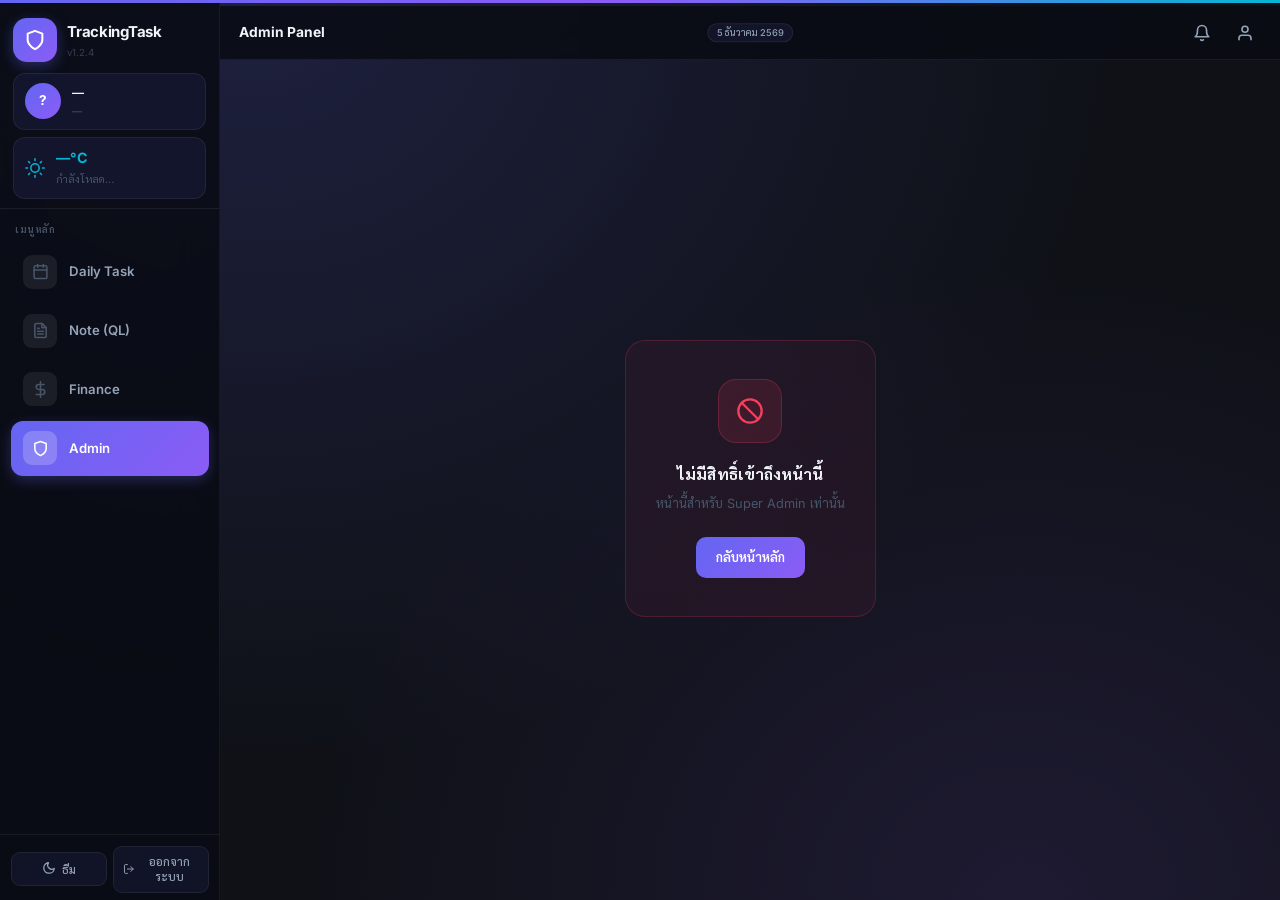
<file: admin.html>
<!DOCTYPE html>
<html lang="th" data-theme="dark">
<head>
<meta charset="UTF-8">
<meta name="viewport" content="width=device-width, initial-scale=1.0">
<meta name="mobile-web-app-capable" content="yes">
<meta name="apple-mobile-web-app-capable" content="yes">
<meta name="apple-mobile-web-app-status-bar-style" content="black-translucent">
<meta name="apple-mobile-web-app-title" content="TrackingTask">
<meta name="theme-color" content="#0f0f13">
<title>Admin — TrackingTask</title>
<link rel="icon" type="image/svg+xml" href="favicon.svg">
<link rel="apple-touch-icon" href="icons/icon-192.png">
<link rel="preconnect" href="https://fonts.googleapis.com">
<link rel="preconnect" href="https://fonts.gstatic.com" crossorigin>
<link href="https://fonts.googleapis.com/css2?family=Sarabun:wght@300;400;500;600&family=Inter:wght@300;400;500;600&display=swap" rel="stylesheet">
<link rel="stylesheet" href="css/styles.css?v=20260710-2">
<style>
  @keyframes auroraShimmer { 0%{background-position:0% 0%} 100%{background-position:300% 0%} }

  /* ── Admin-specific layout ── */
  .adm-content { flex: 1; overflow-y: auto; padding: 1.5rem; }
  @media (max-width: 768px) {
    .adm-content { padding-bottom: calc(1.5rem + 64px + env(safe-area-inset-bottom, 0px)); }
  }
  .adm-subheader { display: flex; align-items: center; gap: .75rem; margin-bottom: 1.25rem; }
  .adm-panel-badge {
    background: rgba(16,185,129,0.15); color: #10b981;
    border: 1px solid rgba(16,185,129,0.3);
    border-radius: 8px; padding: 4px 10px;
    font-size: 12px; font-weight: 700; letter-spacing: .5px;
    flex-shrink: 0;
  }
  .adm-subheader-text { font-size: .88rem; color: var(--text-2); }

  /* Stats */
  .adm-stats { display: grid; grid-template-columns: repeat(4,1fr); gap: 12px; margin-bottom: 1.25rem; }
  .adm-stat {
    background: var(--surface); border: 1px solid var(--border);
    border-radius: 14px; padding: 1rem 1.1rem;
    display: flex; align-items: center; gap: .75rem;
    transition: border-color .2s;
  }
  .adm-stat:hover { border-color: var(--border-hover); }
  .adm-stat-icon { width: 44px; height: 44px; border-radius: 12px; display: grid; place-items: center; flex-shrink: 0; }
  .adm-stat-num { font-size: 1.6rem; font-weight: 800; line-height: 1; color: var(--text); }
  .adm-stat-label { font-size: .72rem; color: var(--text-3); margin-top: 3px; text-transform: uppercase; letter-spacing: .5px; }

  /* Toolbar */
  .adm-toolbar { display: flex; align-items: center; gap: .6rem; margin-bottom: 1rem; flex-wrap: wrap; }
  .adm-search-wrap {
    flex: 1; min-width: 200px;
    display: flex; align-items: center; gap: 8px;
    background: var(--surface); border: 1px solid var(--border);
    border-radius: 12px; padding: 10px 14px;
    transition: border-color .2s;
  }
  .adm-search-wrap:focus-within { border-color: rgba(99,102,241,0.45); }
  .adm-search-wrap svg { color: var(--text-3); flex-shrink: 0; }
  .adm-search-input { background: none; border: none; outline: none; color: var(--text); font-size: .85rem; width: 100%; font-family: var(--font, inherit); }
  .adm-search-input::placeholder { color: var(--text-3); }

  /* Filter chips */
  .adm-filter-chips { display: flex; gap: .4rem; }
  .adm-filter-chip {
    padding: .3rem .75rem; border-radius: 999px; font-size: .78rem; font-weight: 600;
    border: 1px solid var(--border); background: var(--surface); color: var(--text-3);
    cursor: pointer; transition: all .15s; white-space: nowrap;
  }
  .adm-filter-chip:hover { border-color: var(--border-hover); color: var(--text-2); }
  .adm-filter-chip.active { background: rgba(99,102,241,.2); border-color: rgba(99,102,241,.5); color: #a5b4fc; }

  /* User grid */
  .adm-user-grid { display: grid; grid-template-columns: 1fr 1fr; gap: 12px; }

  /* User card */
  .adm-user-card {
    background: var(--surface); border: 1px solid var(--border);
    border-radius: 16px; padding: 1.1rem 1.2rem;
    display: flex; flex-direction: column; gap: .6rem;
    transition: border-color .2s;
  }
  .adm-user-card:hover { border-color: var(--border-hover); }

  .adm-user-top { display: flex; align-items: flex-start; gap: .75rem; }
  .adm-avatar {
    width: 44px; height: 44px; border-radius: 50%;
    display: grid; place-items: center;
    font-size: 1rem; font-weight: 700; color: #fff;
    flex-shrink: 0;
  }
  .adm-user-info { flex: 1; min-width: 0; }
  .adm-user-name { font-size: .95rem; font-weight: 700; color: var(--text); }
  .adm-user-email { font-size: .76rem; color: var(--text-3); margin-top: 1px; white-space: nowrap; overflow: hidden; text-overflow: ellipsis; }

  /* Status badges */
  .adm-status-badge {
    display: inline-flex; align-items: center; gap: .3rem;
    font-size: .7rem; font-weight: 700; padding: .25rem .6rem;
    border-radius: 6px; flex-shrink: 0; white-space: nowrap;
  }
  .adm-status-ok   { background: rgba(16,185,129,0.12); color: #10b981; border: 1px solid rgba(16,185,129,0.3); }
  .adm-status-dis  { background: rgba(148,163,184,0.1);  color: #94a3b8; border: 1px solid rgba(148,163,184,0.2); }
  .adm-status-lock { background: rgba(245,158,11,0.12); color: #f59e0b; border: 1px solid rgba(245,158,11,0.3); }

  /* Permission chips */
  .adm-perm-row { display: flex; gap: .4rem; flex-wrap: wrap; }
  .adm-perm-chip {
    padding: .25rem .6rem; border-radius: 6px; font-size: .73rem; font-weight: 600;
    cursor: pointer; border: 1px solid transparent; transition: all .15s; user-select: none;
  }
  .adm-perm-chip.on.task    { background: rgba(59,130,246,.18); color: #60a5fa; border-color: rgba(59,130,246,.3); }
  .adm-perm-chip.on.tool    { background: rgba(20,184,166,.18); color: #2dd4bf; border-color: rgba(20,184,166,.3); }
  .adm-perm-chip.on.finance { background: rgba(139,92,246,.18); color: #c4b5fd; border-color: rgba(139,92,246,.3); }
  .adm-perm-chip.on.admin-chip { background: rgba(244,63,94,.18); color: #fb7185; border-color: rgba(244,63,94,.3); }
  .adm-perm-chip.off { background: var(--surface2); color: var(--text-3); border-color: var(--border); }

  .adm-last-login { font-size: .74rem; color: var(--text-3); }

  .adm-warn-banner {
    background: rgba(245,158,11,.1); border: 1px solid rgba(245,158,11,.25);
    border-radius: 8px; padding: .4rem .75rem; font-size: .76rem; color: #f59e0b;
  }

  .adm-actions { display: flex; gap: .5rem; flex-wrap: wrap; margin-top: .25rem; }
  .adm-btn {
    display: inline-flex; align-items: center; gap: .35rem;
    padding: .4rem .85rem; border-radius: 9px; font-size: .78rem; font-weight: 600;
    cursor: pointer; border: 1px solid var(--border); background: var(--surface2);
    color: var(--text-2); transition: all .15s; flex: 1; justify-content: center;
    font-family: var(--font, inherit);
  }
  .adm-btn:hover { border-color: var(--border-hover); color: var(--text); }
  .adm-btn.danger:hover  { background: rgba(244,63,94,.12); border-color: rgba(244,63,94,.3); color: #f43f5e; }
  .adm-btn.success:hover { background: rgba(16,185,129,.12); border-color: rgba(16,185,129,.3); color: #10b981; }
  .adm-btn.warn:hover    { background: rgba(245,158,11,.12); border-color: rgba(245,158,11,.3); color: #f59e0b; }

  .adm-empty { text-align: center; padding: 3rem; color: var(--text-3); font-size: .88rem; }
  .adm-error { font-size: .82rem; color: #f43f5e; margin-bottom: .5rem; min-height: 1.2rem; }

  /* Access denied */
  .adm-denied-card {
    max-width: 360px; margin: 0 auto;
    background: rgba(244,63,94,0.06); border: 1px solid rgba(244,63,94,0.2);
    border-radius: 20px; padding: 2.5rem 2rem; text-align: center;
  }
  .adm-denied-icon {
    width: 64px; height: 64px; border-radius: 18px;
    background: rgba(244,63,94,0.12); border: 1px solid rgba(244,63,94,0.25);
    display: flex; align-items: center; justify-content: center;
    margin: 0 auto 1.25rem;
  }

  /* Mobile topbar (visible <769px, hidden on desktop) */
  .adm-mobile-topbar {
    display: none;
    align-items: center;
    gap: .5rem;
    padding: .7rem 1rem;
    background: var(--surface);
    border-bottom: 1px solid var(--border);
    position: sticky; top: 3px; z-index: 50;
  }

  @media (max-width: 768px) {
    .adm-mobile-topbar { display: flex; }
    .adm-stats { grid-template-columns: 1fr 1fr; }
    .adm-user-grid { grid-template-columns: 1fr; }
    .adm-content { padding: 1rem; }
  }
  @media (max-width: 640px) {
    .adm-filter-chips { flex-wrap: wrap; }
  }
  @media (max-width: 380px) {
    .adm-stats { grid-template-columns: 1fr; }
  }

  /* Desktop topbar */
  .adm-topbar {
    display: flex; align-items: center; gap: .75rem;
    padding: .7rem 1.25rem;
    background: rgba(10,12,20,0.88);
    backdrop-filter: blur(16px);
    border-bottom: 1px solid var(--border);
    position: sticky; top: 3px; z-index: 50;
    flex-shrink: 0;
  }

  /* Mobile touch-friendliness: avoid iOS zoom-on-focus + bigger tap targets */
  @media (max-width: 768px) {
    .adm-search-input { font-size: 16px; }
    .adm-btn { padding: .6rem .85rem; min-height: 40px; font-size: .8rem; }
  }
</style>
</head>
<body>

<!-- Aurora shimmer bar -->
<div style="position:fixed;top:0;left:0;right:0;height:3px;z-index:9999;background:linear-gradient(90deg,#6366f1,#8b5cf6,#06b6d4,#10b981,#f59e0b,#f43f5e,#6366f1);background-size:300% 100%;animation:auroraShimmer 5s linear infinite"></div>

<div class="app-shell" style="display:flex;height:100vh;overflow:hidden;padding-top:3px">

  <!-- ── Sidebar ── -->
  <aside class="app-sidebar" id="appSidebar" style="height:100vh;overflow-y:auto">

    <!-- Brand + user -->
    <div class="sb-top">
      <div class="sb-brand">
        <div class="sb-logo-box">
          <svg width="22" height="22" fill="none" stroke="white" stroke-width="2.2" stroke-linecap="round" stroke-linejoin="round" viewBox="0 0 24 24"><path d="M12 22s8-4 8-10V5l-8-3-8 3v7c0 6 8 10 8 10z"/></svg>
        </div>
        <div>
          <div class="sb-brand-name">TrackingTask</div>
          <div class="app-version-badge" id="sbVersion">v1.2.4</div>
        </div>
      </div>

      <!-- User card -->
      <div class="sb-user-card">
        <div class="sb-avatar" id="sbAvatar">A</div>
        <div class="sb-user-info">
          <div class="sb-user-name" id="sbUserName">—</div>
          <div class="sb-user-email" id="sbUserEmail" style="font-size:.68rem;color:var(--text-3)">—</div>
        </div>
      </div>

      <!-- Weather placeholder -->
      <div class="sb-weather-card">
        <svg width="20" height="20" fill="none" stroke="#06b6d4" stroke-width="1.8" stroke-linecap="round" stroke-linejoin="round" viewBox="0 0 24 24"><circle cx="12" cy="12" r="5"/><line x1="12" y1="1" x2="12" y2="3"/><line x1="12" y1="21" x2="12" y2="23"/><line x1="4.22" y1="4.22" x2="5.64" y2="5.64"/><line x1="18.36" y1="18.36" x2="19.78" y2="19.78"/><line x1="1" y1="12" x2="3" y2="12"/><line x1="21" y1="12" x2="23" y2="12"/><line x1="4.22" y1="19.78" x2="5.64" y2="18.36"/><line x1="18.36" y1="5.64" x2="19.78" y2="4.22"/></svg>
        <div>
          <div class="weather-temp" id="sbWeatherTemp">—°C</div>
          <div class="weather-loc" id="sbWeatherLoc">กำลังโหลด…</div>
        </div>
      </div>
    </div>

    <!-- Nav -->
    <div class="sb-section-label">เมนูหลัก</div>
    <nav class="sb-nav">
      <a href="index.html?tab=task" class="sb-item" style="text-decoration:none">
        <span class="sb-item-icon">
          <svg width="17" height="17" fill="none" stroke="currentColor" stroke-width="2.2" stroke-linecap="round" stroke-linejoin="round" viewBox="0 0 24 24"><rect x="3" y="4" width="18" height="18" rx="2"/><line x1="16" y1="2" x2="16" y2="6"/><line x1="8" y1="2" x2="8" y2="6"/><line x1="3" y1="10" x2="21" y2="10"/></svg>
        </span>
        <span class="sb-item-label">Daily Task</span>
      </a>
      <a href="index.html?tab=tool" class="sb-item" style="text-decoration:none">
        <span class="sb-item-icon">
          <svg width="17" height="17" fill="none" stroke="currentColor" stroke-width="2.2" stroke-linecap="round" stroke-linejoin="round" viewBox="0 0 24 24"><path d="M14 2H6a2 2 0 0 0-2 2v16a2 2 0 0 0 2 2h12a2 2 0 0 0 2-2V8z"/><polyline points="14 2 14 8 20 8"/><line x1="16" y1="13" x2="8" y2="13"/><line x1="16" y1="17" x2="8" y2="17"/><polyline points="10 9 9 9 8 9"/></svg>
        </span>
        <span class="sb-item-label">Note (QL)</span>
      </a>
      <a href="index.html?tab=finance" class="sb-item" style="text-decoration:none">
        <span class="sb-item-icon">
          <svg width="17" height="17" fill="none" stroke="currentColor" stroke-width="2.2" stroke-linecap="round" stroke-linejoin="round" viewBox="0 0 24 24"><line x1="12" y1="1" x2="12" y2="23"/><path d="M17 5H9.5a3.5 3.5 0 1 0 0 7h5a3.5 3.5 0 1 1 0 7H6"/></svg>
        </span>
        <span class="sb-item-label">Finance</span>
      </a>
      <!-- Admin — active, no link -->
      <div class="sb-item sb-on" style="cursor:default">
        <span class="sb-item-icon">
          <svg width="17" height="17" fill="none" stroke="currentColor" stroke-width="2.2" stroke-linecap="round" stroke-linejoin="round" viewBox="0 0 24 24"><path d="M12 22s8-4 8-10V5l-8-3-8 3v7c0 6 8 10 8 10z"/></svg>
        </span>
        <span class="sb-item-label">Admin</span>
      </div>
    </nav>

    <!-- Footer -->
    <div class="sb-footer">
      <button class="sb-footer-btn" onclick="adminToggleTheme()" title="เปลี่ยนธีม">
        <span id="adminThemeIcon"></span>
        ธีม
      </button>
      <button class="sb-footer-btn sb-footer-btn-logout" onclick="adminLogout()" title="ออกจากระบบ">
        <svg width="14" height="14" fill="none" stroke="currentColor" stroke-width="2" stroke-linecap="round" stroke-linejoin="round" viewBox="0 0 24 24"><path d="M9 21H5a2 2 0 0 1-2-2V5a2 2 0 0 1 2-2h4"/><polyline points="16 17 21 12 16 7"/><line x1="21" y1="12" x2="9" y2="12"/></svg>
        ออกจากระบบ
      </button>
    </div>
  </aside>

  <!-- ── Right column ── -->
  <div style="flex:1;display:flex;flex-direction:column;min-width:0;overflow:hidden">

    <!-- Topbar -->
    <div class="adm-topbar">
      <div class="topbar-titles">
        <span class="topbar-title">Admin Panel</span>
        <span class="topbar-date" id="adminTopbarDate"></span>
      </div>
      <div class="topbar-spacer"></div>
      <!-- Notification -->
      <button class="hamburger-btn topbar-btn" title="การแจ้งเตือน">
        <svg width="18" height="18" fill="none" stroke="currentColor" stroke-width="2.2" stroke-linecap="round" stroke-linejoin="round" viewBox="0 0 24 24"><path d="M18 8A6 6 0 0 0 6 8c0 7-3 9-3 9h18s-3-2-3-9"/><path d="M13.73 21a2 2 0 0 1-3.46 0"/></svg>
      </button>
      <!-- Account -->
      <button class="hamburger-btn topbar-btn" title="บัญชี" onclick="window.location='index.html'">
        <svg width="18" height="18" fill="none" stroke="currentColor" stroke-width="2.2" stroke-linecap="round" stroke-linejoin="round" viewBox="0 0 24 24"><path d="M20 21v-2a4 4 0 0 0-4-4H8a4 4 0 0 0-4 4v2"/><circle cx="12" cy="7" r="4"/></svg>
      </button>
    </div>

    <!-- Access denied -->
    <div id="adminDenied" style="display:none;flex:1;align-items:center;justify-content:center;padding:3rem 1.5rem">
      <div class="adm-denied-card">
        <div class="adm-denied-icon">
          <svg width="28" height="28" fill="none" stroke="#f43f5e" stroke-width="2" stroke-linecap="round" stroke-linejoin="round" viewBox="0 0 24 24"><circle cx="12" cy="12" r="10"/><line x1="4.93" y1="4.93" x2="19.07" y2="19.07"/></svg>
        </div>
        <div style="font-size:1.05rem;font-weight:700;color:var(--text);margin-bottom:.5rem">ไม่มีสิทธิ์เข้าถึงหน้านี้</div>
        <div style="font-size:.85rem;color:var(--text-3);margin-bottom:1.5rem">หน้านี้สำหรับ Super Admin เท่านั้น</div>
        <a href="index.html" style="display:inline-flex;align-items:center;gap:6px;padding:10px 20px;border-radius:10px;background:linear-gradient(135deg,#6366f1,#8b5cf6);color:#fff;font-size:.875rem;font-weight:600;text-decoration:none">กลับหน้าหลัก</a>
      </div>
    </div>

    <!-- Main content -->
    <div id="adminContent" style="display:none" class="adm-content">

      <!-- Sub-header -->
      <div class="adm-subheader">
        <span class="adm-panel-badge">ADMIN PANEL</span>
        <span class="adm-subheader-text">จัดการผู้ใช้งานระบบ TrackingTask</span>
      </div>

      <!-- Stats -->
      <div class="adm-stats" id="adminStatsGrid"></div>

      <!-- Toolbar -->
      <div class="adm-toolbar">
        <div class="adm-search-wrap">
          <svg width="14" height="14" fill="none" stroke="currentColor" stroke-width="2" viewBox="0 0 24 24"><circle cx="11" cy="11" r="7"/><line x1="21" y1="21" x2="16.65" y2="16.65"/></svg>
          <input type="text" class="adm-search-input" id="adminSearchInput" placeholder="ค้นหาชื่อผู้ใช้หรืออีเมล…" oninput="adminSearch(this.value)">
        </div>
        <div class="adm-filter-chips" id="adminFilterChips">
          <button class="adm-filter-chip active" data-filter="all"    onclick="setAdminFilter('all')">ทั้งหมด</button>
          <button class="adm-filter-chip"         data-filter="active"  onclick="setAdminFilter('active')">Active</button>
          <button class="adm-filter-chip"         data-filter="disabled" onclick="setAdminFilter('disabled')">Disabled</button>
          <button class="adm-filter-chip"         data-filter="locked"  onclick="setAdminFilter('locked')">Locked</button>
        </div>
        <button class="btn btn-accent" onclick="adminAddUser()" style="white-space:nowrap;display:inline-flex;align-items:center;gap:.4rem;padding:.45rem 1rem;border-radius:10px;font-size:.82rem;font-weight:600">
          <svg width="14" height="14" fill="none" stroke="currentColor" stroke-width="2.5" viewBox="0 0 24 24"><line x1="12" y1="5" x2="12" y2="19"/><line x1="5" y1="12" x2="19" y2="12"/></svg>
          เพิ่มผู้ใช้
        </button>
        <button onclick="loadAdminUsers()" class="adm-btn" style="flex:none;padding:.45rem .9rem" title="รีเฟรช">
          <svg width="13" height="13" fill="none" stroke="currentColor" stroke-width="2" viewBox="0 0 24 24"><polyline points="23 4 23 10 17 10"/><path d="M20.49 15a9 9 0 1 1-2.12-9.36L23 10"/></svg>
          รีเฟรช
        </button>
      </div>

      <!-- Error -->
      <div class="adm-error" id="adminError"></div>

      <!-- User list -->
      <div id="adminUserList"></div>

    </div><!-- /adminContent -->
  </div><!-- /right col -->
</div><!-- /app-shell -->

<!-- Bottom nav — mobile only -->
<nav class="bottom-nav-bar" id="bottomNavBar">
  <a class="bnb-item" href="index.html?tab=task" style="text-decoration:none">
    <div class="bnb-icon"><svg width="22" height="22" fill="none" stroke="currentColor" stroke-width="2.2" stroke-linecap="round" stroke-linejoin="round" viewBox="0 0 24 24"><rect x="3" y="4" width="18" height="18" rx="2.5"/><line x1="16" y1="2" x2="16" y2="6"/><line x1="8" y1="2" x2="8" y2="6"/><line x1="3" y1="10" x2="21" y2="10"/></svg></div>
    <span class="bnb-label">Daily Task</span>
    <span class="bnb-dot"></span>
  </a>
  <a class="bnb-item" href="index.html?tab=tool" style="text-decoration:none">
    <div class="bnb-icon"><svg width="22" height="22" fill="none" stroke="currentColor" stroke-width="2.2" stroke-linecap="round" stroke-linejoin="round" viewBox="0 0 24 24"><path d="M14 2H6a2 2 0 0 0-2 2v16a2 2 0 0 0 2 2h12a2 2 0 0 0 2-2V8z"/><polyline points="14 2 14 8 20 8"/><line x1="8" y1="13" x2="16" y2="13"/><line x1="8" y1="17" x2="13" y2="17"/></svg></div>
    <span class="bnb-label">Note</span>
    <span class="bnb-dot"></span>
  </a>
  <a class="bnb-item" href="index.html?tab=finance" style="text-decoration:none">
    <div class="bnb-icon"><svg width="22" height="22" fill="none" stroke="currentColor" stroke-width="2.2" stroke-linecap="round" stroke-linejoin="round" viewBox="0 0 24 24"><rect x="2" y="7" width="20" height="14" rx="2.5"/><path d="M16 7V5a2 2 0 0 0-2-2h-4a2 2 0 0 0-2 2v2"/><line x1="12" y1="12" x2="12" y2="16"/><line x1="10" y1="14" x2="14" y2="14"/></svg></div>
    <span class="bnb-label">Finance</span>
    <span class="bnb-dot"></span>
  </a>
  <div class="bnb-item bnb-on" style="cursor:default">
    <div class="bnb-icon"><svg width="22" height="22" fill="none" stroke="currentColor" stroke-width="2.2" stroke-linecap="round" stroke-linejoin="round" viewBox="0 0 24 24"><path d="M12 22s8-4 8-10V5l-8-3-8 3v7c0 6 8 10 8 10z"/></svg></div>
    <span class="bnb-label">Admin</span>
    <span class="bnb-dot"></span>
  </div>
</nav>

<!-- Toast -->
<div id="admToast" style="position:fixed;bottom:1.5rem;right:1.5rem;z-index:9999;display:none;background:var(--surface);border:1px solid var(--border);border-radius:12px;padding:.7rem 1.1rem;font-size:.84rem;color:var(--text);box-shadow:0 8px 32px rgba(0,0,0,.35);transition:opacity .3s"></div>

<script src="js/admin.js?v=20260710-1"></script>
</body>
</html>
</file>
<file: css/styles.css>
*, *::before, *::after { box-sizing: border-box; margin: 0; padding: 0; }

  :root {
    --bg: #0f1117;
    --surface-rgb: 15,17,23;
    --surface: rgba(99,102,241,0.055);
    --surface2: rgba(99,102,241,0.09);
    --surface3: rgba(99,102,241,0.13);
    --border: rgba(255,255,255,0.07);
    --border-hover: rgba(255,255,255,0.15);
    --text: #f1f5f9;
    --text-2: #94a3b8;
    --text-3: #475569;
    --accent: #6366f1;
    --accent-to: #8b5cf6;
    --accent-glow: rgba(99,102,241,0.35);
    --accent-dim: rgba(99,102,241,0.12);
    --amber: #f59e0b;
    --amber-dim: rgba(245,158,11,0.15);
    --green: #10b981;
    --green-dim: rgba(16,185,129,0.15);
    --blue: #3b82f6;
    --blue-dim: rgba(59,130,246,0.15);
    --navy: #3b5fd9;
    --navy-dim: rgba(59,95,217,0.14);
    --yellow: #fbbf24;
    --yellow-dim: rgba(251,191,36,0.14);
    --pink: #ec4899;
    --pink-dim: rgba(236,72,153,0.15);
    --teal: #06b6d4;
    --teal-dim: rgba(6,182,212,0.15);
    --gray: #94a3b8;
    --gray-dim: rgba(148,163,184,0.12);
    --red: #f43f5e;
    --red-dim: rgba(244,63,94,0.15);
    --orange: #f97316;
    --purple: #8b5cf6;
    --cyan: #06b6d4;
    --font: 'Inter', 'Sarabun', sans-serif;
    --r: 12px;
    --r-lg: 16px;
  }

  /* ── Light mode overrides ── */
  [data-theme="light"] {
    --bg: #f0f4ff;
    --surface-rgb: 240,244,255;
    --surface: rgba(99,102,241,0.06);
    --surface2: rgba(99,102,241,0.1);
    --surface3: rgba(99,102,241,0.16);
    --border: rgba(99,102,241,0.15);
    --border-hover: rgba(99,102,241,0.3);
    --text: #1e1b4b;
    --text-2: #4338ca;
    --text-3: #818cf8;
    --accent: #6366f1;
    --accent-glow: rgba(99,102,241,0.2);
    --accent-dim: rgba(99,102,241,0.1);
    --amber-dim: rgba(245,158,11,0.15);
    --green-dim: rgba(16,185,129,0.15);
    --blue-dim: rgba(59,130,246,0.15);
    --navy-dim: rgba(59,95,217,0.15);
    --yellow-dim: rgba(251,191,36,0.18);
    --red-dim: rgba(244,63,94,0.15);
  }

  html {
    font-size: 15px;
    height: 100%;
    overscroll-behavior: none;
  }

  body {
    background: radial-gradient(ellipse at 20% 0%, rgba(99,102,241,0.18) 0%, transparent 60%),
                radial-gradient(ellipse at 80% 100%, rgba(139,92,246,0.12) 0%, transparent 50%),
                #0f1117;
    color: var(--text);
    font-family: var(--font);
    min-height: 100vh;
    height: 100%;
    line-height: 1.6;
    transition: background .25s, color .25s;
    overscroll-behavior: none;
  }

  /* ── Weather background canvas — hidden, weather icon in topbar only ── */
  #weatherBg {
    display: none;
  }

  /* ── Layout ── */
  .shell {
    max-width: 1600px;
    margin: 0 auto;
    padding: 2rem 1.5rem 4rem;
  }

  @media (min-width: 769px) {
    .shell {
      height: 100vh;
      max-height: 100vh;
      overflow: hidden;
      display: flex;
      flex-direction: column;
      padding: 0;
    }
    .app-layout {
      flex: 1;
      min-height: 0;
      overflow: hidden;
    }
    .app-main {
      overflow-y: auto;
      overscroll-behavior: contain;
    }
    .app-sidebar {
      height: 100vh !important;
      overflow-y: auto;
    }
  }

  /* ── Header ── */
  header {
    display: flex;
    align-items: flex-start;
    justify-content: space-between;
    flex-wrap: wrap;
    gap: 1rem;
    margin-bottom: 2rem;
    position: relative;
    z-index: 10;
    background: rgba(var(--surface-rgb), 0.72);
    backdrop-filter: blur(14px);
    -webkit-backdrop-filter: blur(14px);
  }

  .brand {
    display: flex;
    align-items: center;
    gap: .6rem;
  }

  .brand-dot {
    width: 10px; height: 10px;
    border-radius: 50%;
    background: var(--accent);
    box-shadow: 0 0 12px var(--accent);
  }

  .brand h1 {
    font-size: 1.2rem;
    font-weight: 600;
    letter-spacing: -.02em;
    color: var(--text);
  }

  .header-right {
    display: flex;
    align-items: center;
    gap: .6rem;
    flex-wrap: wrap;
  }

  input[type="date"] {
    background: var(--surface2);
    border: 1px solid var(--border);
    color: var(--text);
    border-radius: var(--r);
    padding: .45rem .85rem;
    font-size: .85rem;
    font-family: var(--font);
    cursor: pointer;
    transition: border-color .2s;
  }
  input[type="date"]:hover,
  input[type="date"]:focus { border-color: var(--border-hover); outline: none; }

  .btn {
    display: inline-flex;
    align-items: center;
    gap: .4rem;
    background: var(--surface2);
    border: 1px solid var(--border);
    color: var(--text-2);
    border-radius: var(--r);
    padding: .45rem .9rem;
    font-size: .82rem;
    font-family: var(--font);
    cursor: pointer;
    transition: all .18s;
    white-space: nowrap;
  }
  .btn:hover { background: var(--surface3); border-color: var(--border-hover); color: var(--text); }
  .btn svg { flex-shrink: 0; }

  /* ── Stats ── */
  .stats {
    display: grid;
    grid-template-columns: repeat(auto-fill, minmax(175px, 1fr));
    gap: .75rem;
    margin-bottom: 1rem;
    margin-top:1rem;
  }

  .stat-card {
    background: rgba(20,22,35,0.9);
    border: 1px solid rgba(99,102,241,0.2);
    border-radius: 16px;
    padding: 1rem 1.2rem;
    display: flex;
    align-items: center;
    gap: .85rem;
  }

  .stat-icon {
    width: 44px; height: 44px;
    border-radius: 12px;
    display: flex; align-items: center; justify-content: center;
    flex-shrink: 0;
  }
  .stat-icon.purple { background: rgba(139,92,246,0.15); box-shadow: 0 0 16px rgba(139,92,246,0.2); }
  .stat-icon.amber  { background: rgba(245,158,11,0.15); box-shadow: 0 0 16px rgba(245,158,11,0.2); }
  .stat-icon.green  { background: rgba(16,185,129,0.15); box-shadow: 0 0 16px rgba(16,185,129,0.2); }

  .stat-body {}
  .stat-num {
    font-size: 1.5rem;
    font-weight: 600;
    line-height: 1.1;
    letter-spacing: -.03em;
  }
  .stat-num.purple { color: var(--accent); }
  .stat-num.amber  { color: var(--amber); }
  .stat-num.green  { color: var(--green); }
  .stat-icon.blue   { background: rgba(59,130,246,0.15);  box-shadow: 0 0 16px rgba(59,130,246,0.2); }
  .stat-icon.navy   { background: rgba(59,95,217,0.15);   box-shadow: 0 0 16px rgba(59,95,217,0.2); }
  .stat-icon.yellow { background: rgba(251,191,36,0.15);  box-shadow: 0 0 16px rgba(251,191,36,0.2); }
  .stat-icon.pink   { background: rgba(236,72,153,0.15);  box-shadow: 0 0 16px rgba(236,72,153,0.2); }
  .stat-icon.teal   { background: rgba(6,182,212,0.15);   box-shadow: 0 0 16px rgba(6,182,212,0.2); }
  .stat-icon.gray   { background: rgba(148,163,184,0.12); box-shadow: none; }
  .stat-icon.red    { background: rgba(244,63,94,0.15);   box-shadow: 0 0 16px rgba(244,63,94,0.2); }
  .stat-num.blue   { color: var(--blue); }
  .stat-num.navy   { color: var(--navy); }
  .stat-num.yellow { color: var(--yellow); }
  .stat-num.pink   { color: var(--pink); }
  .stat-num.teal   { color: var(--teal); }
  .stat-num.gray   { color: var(--gray); }
  .stat-num.red    { color: var(--red); }
  .stat-label {
    font-size: .75rem;
    color: var(--text-3);
    margin-top: 1px;
    letter-spacing: .04em;
    text-transform: uppercase;
    font-weight: 500;
  }

  /* ── Progress ── */
  .progress-wrap {
    margin-bottom: 1.5rem;
    display: flex;
    flex-direction: column;
    gap: .45rem;
  }
  .progress-header {
    display: flex;
    align-items: center;
    justify-content: space-between;
  }
  .progress-label {
    font-size: .78rem;
    color: var(--text-3);
    font-weight: 500;
  }
  .progress-pct {
    font-size: .78rem;
    color: var(--text-3);
    font-variant-numeric: tabular-nums;
    font-weight: 600;
  }
  .progress-track {
    width: 100%;
    height: 6px;
    background: var(--surface3);
    border-radius: 99px;
    overflow: hidden;
  }
  .progress-fill {
    height: 100%;
    border-radius: 99px;
    background: linear-gradient(90deg, #6366f1, #8b5cf6, #06b6d4);
    background-size: 200% 100%;
    transition: width .5s cubic-bezier(.4,0,.2,1);
    animation: progressShimmer 3s linear infinite;
  }
  @keyframes progressShimmer {
    0%   { background-position: 100% 0; }
    100% { background-position: -100% 0; }
  }

  /* ── Board ── */
  .board-header-row {
    display: flex;
    align-items: center;
    justify-content: flex-end;
    margin-bottom: .55rem;
  }
  .add-col-inline-btn {
    display: inline-flex;
    align-items: center;
    gap: .35rem;
    background: transparent;
    color: var(--text-3);
    border: 1px dashed var(--border);
    border-radius: 6px;
    padding: .28rem .75rem;
    font-size: .75rem;
    cursor: pointer;
    font-family: var(--font);
    transition: color .15s, border-color .15s, background .15s;
  }
  .add-col-inline-btn { color: #fff !important; background: var(--blue) !important; border-color: var(--blue) !important; }
  .add-col-inline-btn:hover { background: #3a8eef !important; border-color: #3a8eef !important; }

  .board-scroll-wrap {
    overflow-x: auto;
    overflow-y: hidden;
    padding-bottom: .5rem;
    overscroll-behavior-x: contain;
    /* fill remaining vertical space so columns can stretch to full height */
    flex: 1;
    min-height: 0;
    display: flex;
    flex-direction: column;
  }

  .board {
    display: grid;
    /* grid-template-columns set dynamically via JS in renderBoard() */
    gap: .85rem;
    align-items: stretch;
    min-width: 100%;
    /* let board fill the scroll-wrap height so all cols are equal */
    flex: 1;
    min-height: 0;
  }

  .col {
    background: rgba(20,22,35,0.85);
    border: 1px solid rgba(99,102,241,0.18);
    border-radius: 16px;
    padding: 0;
    min-height: 400px;
    min-width: 0;
    width: 100%;
    box-sizing: border-box;
    overflow: hidden;
    /* each col stretches to match the tallest col in the row */
    display: flex;
    flex-direction: column;
  }

  /* New kanban column structure */
  .col.kanban-col { display: flex; flex-direction: column; }
  .col-bar { height: 4px; width: 100%; flex-shrink: 0; }
  .col-body {
    flex: 1;
    padding: 0 .75rem;
    overflow-y: auto;
    overscroll-behavior: contain;
  }
  .add-task-btn { margin: .35rem .75rem .75rem; width: 94%; }

  .col-header {
    display: flex;
    align-items: center;
    gap: .5rem;
    padding: .65rem .85rem .6rem;
    border-bottom: 1px solid var(--border);
    position: relative;
  }
  .col-header::before { display: none; }

  .col-dot {
    width: 7px; height: 7px;
    border-radius: 50%;
    flex-shrink: 0;
  }
  .col-dot.purple { background: var(--accent); }
  .col-dot.amber  { background: var(--amber); }
  .col-dot.green  { background: var(--green); }
  .col-dot.blue   { background: var(--blue); }
  .col-dot.pink   { background: var(--pink); }
  .col-dot.teal   { background: var(--teal); }
  .col-dot.gray   { background: var(--gray); }

  .col-title {
    font-size: .82rem;
    font-weight: 500;
    color: var(--text-2);
    letter-spacing: .02em;
    flex: 1;
  }

  .col-count {
    font-size: .72rem;
    font-weight: 600;
    padding: 1px 7px;
    border-radius: 99px;
    margin-top: 3px;
  }
  .col-count.purple { background: var(--accent-dim); color: var(--accent); }
  .col-count.amber  { background: var(--amber-dim);  color: var(--amber); }
  .col-count.green  { background: var(--green-dim);  color: var(--green); }
  .col-count.blue   { background: var(--blue-dim);   color: var(--blue); }
  .col-count.pink   { background: var(--pink-dim);   color: var(--pink); }
  .col-count.teal   { background: var(--teal-dim);   color: var(--teal); }
  .col-count.gray   { background: var(--gray-dim);   color: var(--gray); }

  .col-edit-btn {
    opacity: 0;
    background: none;
    border: none;
    color: var(--text-3);
    cursor: pointer;
    padding: 2px 5px;
    border-radius: 5px;
    display: flex;
    align-items: center;
    transition: opacity .15s, color .15s, background .15s;
    flex-shrink: 0;
  }
  .col:hover .col-edit-btn { opacity: 1; }
  .col-edit-btn:hover { color: var(--text-2); background: var(--surface3); }

  /* .col-new / .add-col-btn — replaced by .add-col-inline-btn above board */

  /* ── Task Card ── */
  .card {
    background: rgba(20,22,35,0.9);
    border: 1px solid rgba(99,102,241,0.15);
    border-radius: 12px;
    padding: .75rem .85rem;
    margin-bottom: .5rem;
    cursor: pointer;
    transition: border-color .18s, background .18s, box-shadow .18s, transform .18s;
    position: relative;
    overflow: hidden;
    max-width: 100%;
    box-sizing: border-box;
    word-break: break-word;
  }
  .card::before {
    content: '';
    position: absolute;
    left: 0; top: 0; bottom: 0;
    width: 2.5px;
    border-radius: 2px 0 0 2px;
  }
  .card.purple::before { background: var(--accent); }
  .card.amber::before  { background: var(--amber); }
  .card.green::before  { background: var(--green); }
  .card.blue::before   { background: var(--blue); }
  .card.pink::before   { background: var(--pink); }
  .card.teal::before   { background: var(--teal); }
  .card.gray::before   { background: var(--gray); }

  .card:hover {
    background: rgba(99,102,241,0.08);
    border-color: rgba(99,102,241,0.3);
    box-shadow: 0 4px 20px rgba(99,102,241,0.15);
    transform: translateY(-1px);
  }
  .card.is-locked {
    background: rgba(255,255,255,0.02) !important;
    border-color: rgba(255,255,255,0.07) !important;
    border-style: dashed !important;
    cursor: default;
  }
  .card.is-locked::before { background: transparent !important; }
  .card.is-locked:hover { transform: none; box-shadow: none; background: rgba(255,255,255,0.02); border-color: rgba(255,255,255,0.07); }

  .card-title {
    font-size: .88rem;
    color: var(--text);
    line-height: 1.45;
    margin-bottom: .3rem;
    padding-right: 1.5rem;
    word-break: break-word;
    overflow-wrap: anywhere;
  }
  .card[data-done="1"] .card-title {
    text-decoration: line-through;
    color: var(--text-3);
  }

  .card-note {
    font-size: .78rem;
    color: var(--text-3);
    line-height: 1.6;
    margin-bottom: .45rem;
    word-break: break-all;
    overflow-wrap: anywhere;
  }
  .card-note img {
    max-width: 100%;
    height: auto;
    border-radius: 6px;
    display: block;
    margin: .3rem 0;
  }
  .card-note a {
    color: var(--accent);
    text-decoration: none;
    display: inline-flex;
    align-items: center;
    gap: 3px;
    padding: 1px 0;
    border-bottom: 1px solid rgba(99,102,241,0.3);
    transition: border-color .15s, color .15s;
  }
  .card-note a:hover { color: #a5b4fc; border-bottom-color: #a5b4fc; }
  .card-links {
    display: flex;
    flex-wrap: wrap;
    gap: 5px;
    margin-bottom: .45rem;
  }
  .card-link-btn {
    display: inline-flex;
    align-items: center;
    gap: 4px;
    background: var(--accent-dim);
    color: var(--accent);
    border: 1px solid rgba(99,102,241,0.25);
    border-radius: 6px;
    padding: 2px 8px;
    font-size: .72rem;
    text-decoration: none;
    transition: background .15s, border-color .15s;
    max-width: 100%;
    overflow: hidden;
    text-overflow: ellipsis;
    white-space: nowrap;
  }
  .card-link-btn:hover { background: rgba(99,102,241,0.22); border-color: var(--accent); }

  .card-footer {
    display: flex;
    align-items: center;
    justify-content: space-between;
  }

  .card-time {
    font-size: .7rem;
    color: var(--text-3);
    font-variant-numeric: tabular-nums;
  }

  .card-actions {
    display: flex;
    gap: 2px;
    opacity: 0;
    transition: opacity .15s;
  }
  .card:hover .card-actions { opacity: 1; }

  .icon-btn {
    background: none;
    border: none;
    cursor: pointer;
    color: var(--text-3);
    padding: 3px 5px;
    border-radius: 6px;
    display: flex; align-items: center;
    transition: all .15s;
    font-size: 14px;
  }
  .icon-btn:hover { color: var(--text); background: var(--surface3); }
  .icon-btn.move:hover  { color: var(--green); }
  .icon-btn.del:hover   { color: var(--red); }
  .icon-btn.sched:hover { color: var(--blue); }
  .icon-btn.hide:hover  { color: var(--amber); }

  /* ── Lock Screen ── */
  .lock-screen {
    position: fixed; inset: 0;
    background: var(--bg);
    z-index: 9999;
    display: flex;
    align-items: center;
    justify-content: center;
    padding: 1rem;
  }
  .lock-box {
    background: var(--surface);
    border: 1px solid var(--border-hover);
    border-radius: var(--r-lg);
    padding: 2.5rem 2rem 2rem;
    width: 100%;
    max-width: 360px;
    text-align: center;
    box-shadow: 0 24px 64px rgba(0,0,0,.6);
    animation: modalIn .25s cubic-bezier(.4,0,.2,1);
  }
  .lock-icon {
    font-size: 2.4rem;
    margin-bottom: .75rem;
    line-height: 1;
  }
  .lock-title {
    font-size: 1.15rem;
    font-weight: 700;
    color: var(--text);
    margin-bottom: .25rem;
  }
  .lock-sub {
    font-size: .82rem;
    color: var(--text-3);
    margin-bottom: 1.5rem;
  }
  .lock-fields { display: flex; flex-direction: column; gap: .65rem; }
  .lock-input {
    width: 100%;
    background: var(--surface2);
    border: 1px solid var(--border);
    color: var(--text);
    border-radius: var(--r);
    padding: .65rem .9rem;
    font-size: .92rem;
    font-family: var(--font);
    text-align: center;
    letter-spacing: .1em;
    outline: none;
    transition: border-color .18s;
    box-sizing: border-box;
  }
  .lock-input:focus { border-color: var(--accent); box-shadow: 0 0 0 3px var(--accent-dim); }
  .lock-error {
    font-size: .78rem;
    color: var(--red);
    min-height: 1.2em;
    margin-top: .25rem;
  }
  .lock-submit {
    margin-top: .75rem;
    width: 100%;
    padding: .7rem;
    background: var(--accent);
    color: #fff;
    border: none;
    border-radius: var(--r);
    font-size: .9rem;
    font-weight: 600;
    font-family: var(--font);
    cursor: pointer;
    transition: opacity .15s;
  }
  .lock-submit:hover { opacity: .88; }
  .lock-footer {
    margin-top: 1.1rem;
    font-size: .73rem;
    color: var(--text-3);
  }
  .lock-footer a {
    color: var(--text-3);
    text-decoration: underline;
    cursor: pointer;
  }
  .lock-footer a:hover { color: var(--text-2); }
  .lock-forgot-link {
    display: block;
    margin-top: .7rem;
    font-size: .73rem;
    color: var(--text-3);
    text-decoration: underline;
    cursor: pointer;
    text-align: center;
  }
  .lock-forgot-link:hover { color: var(--text-2); }
  @keyframes lockShake {
    0%,100%{ transform:translateX(0) }
    20%    { transform:translateX(-8px) }
    40%    { transform:translateX(8px) }
    60%    { transform:translateX(-5px) }
    80%    { transform:translateX(5px) }
  }
  .lock-shake { animation: lockShake .35s ease; }

  /* theme toggle button */
  #themeToggleBtn::before { content: '🌙'; font-size: 14px; }
  [data-theme="light"] #themeToggleBtn::before { content: '☀️'; font-size: 14px; }

  /* lock button on header */
  .lock-btn {
    display: inline-flex;
    align-items: center;
    justify-content: center;
    width: 32px; height: 32px;
    background: var(--surface2);
    border: 1px solid var(--border);
    border-radius: var(--r);
    color: var(--text-3);
    cursor: pointer;
    transition: color .15s, border-color .15s;
    flex-shrink: 0;
  }
  .lock-btn:hover { color: var(--text); border-color: var(--border-hover); }

  /* ── Toast ── */
  .toast {
    position: fixed;
    bottom: 2rem; left: 50%; transform: translateX(-50%);
    background: var(--surface3);
    border: 1px solid var(--border-hover);
    color: var(--text);
    font-size: .84rem;
    font-family: var(--font);
    padding: .55rem 1.2rem;
    border-radius: 99px;
    box-shadow: 0 8px 24px rgba(0,0,0,.4);
    z-index: 999;
    white-space: nowrap;
    animation: toastIn .2s ease;
  }
  @keyframes toastIn { from{opacity:0;transform:translateX(-50%) translateY(8px)} to{opacity:1;transform:translateX(-50%) translateY(0)} }

  /* ── Priority Filter Bar ── */
  .priority-filter-bar {
    display: flex;
    flex-wrap: wrap;
    gap: .4rem;
    margin-bottom: .65rem;
  }
  /* Filter chip (new style) */
  .filter-chip {
    display: inline-flex;
    align-items: center;
    gap: .35rem;
    padding: .3rem .8rem;
    border-radius: 999px;
    font-size: .74rem;
    font-weight: 500;
    border: 1.5px solid var(--border);
    background: var(--surface2);
    color: var(--text-2);
    cursor: pointer;
    font-family: var(--font);
    transition: all .15s;
  }
  .filter-chip:hover { color: var(--text); border-color: var(--border-hover); background: var(--surface3); }
  .filter-chip.active { background: rgba(99,102,241,0.15); border-color: rgba(99,102,241,0.4); color: var(--text); }
  .chip-dot { width: 7px; height: 7px; border-radius: 50%; flex-shrink: 0; display: inline-block; }
  .pf-btn {
    display: inline-flex;
    align-items: center;
    gap: .35rem;
    padding: .28rem .75rem;
    border-radius: 6px;
    font-size: .74rem;
    font-weight: 600;
    border: 1.5px solid var(--border);
    background: var(--surface2);
    color: var(--text-3);
    cursor: pointer;
    font-family: var(--font);
    transition: all .15s;
    letter-spacing: .02em;
  }
  .pf-btn:hover { color: var(--text); border-color: var(--border-hover); }
  .pf-btn.pf-active { color: #fff; border-color: transparent; }
  .pf-btn.pf-all.pf-active   { background: var(--surface3); color: var(--text); border-color: var(--border-hover); }
  .pf-btn[data-p="critical"].pf-active { background: #ef4444; }
  .pf-btn[data-p="high"].pf-active     { background: #f97316; }
  .pf-btn[data-p="medium"].pf-active   { background: #f59e0b; }
  .pf-btn[data-p="low"].pf-active      { background: #4a9eff; }
  .pf-btn[data-p="lowest"].pf-active   { background: #8896a5; }
  .pf-count {
    background: rgba(255,255,255,.18);
    border-radius: 99px;
    padding: 0 5px;
    font-size: .68rem;
    font-weight: 700;
    min-width: 16px;
    text-align: center;
    line-height: 1.5;
  }
  .pf-btn:not(.pf-active) .pf-count {
    background: var(--surface3);
    color: var(--text-2);
  }

  /* ── Reschedule Modal ── */
  .rsched-task-name {
    font-size: .82rem;
    font-weight: 600;
    color: var(--text);
    background: var(--surface2);
    border: 1px solid var(--border);
    border-radius: var(--r);
    padding: .5rem .85rem;
    margin-bottom: .1rem;
    word-break: break-word;
  }

  /* ── Add Button ── */
  .add-btn {
    width: 100%;
    background: var(--accent-dim);
    border: 1.5px dashed var(--accent);
    border-radius: var(--r);
    padding: .85rem;
    color: var(--accent);
    font-size: .95rem;
    font-weight: 600;
    font-family: var(--font);
    cursor: pointer;
    display: flex; align-items: center; justify-content: center; gap: .5rem;
    transition: all .18s;
    margin-top: .35rem;
  }
  .add-btn:hover { border-style: solid; background: var(--accent); color: #fff; }

  /* ── Empty ── */
  .empty {
    text-align: center;
    padding: 1.5rem .5rem;
    color: var(--text-3);
    font-size: .8rem;
  }
  .empty svg { margin: 0 auto .5rem; display: block; opacity: .3; }

  /* ── Modal Overlay (generic) ── */
  .modal-overlay {
    position: fixed; inset: 0;
    background: rgba(0,0,0,.65);
    backdrop-filter: blur(4px);
    -webkit-backdrop-filter: blur(4px);
    display: flex; align-items: center; justify-content: center;
    z-index: 200;
    padding: 1rem;
  }

  /* ── Changelog Modal ── */
  .changelog-modal { max-width: 480px; width: 92vw; max-height: 80vh; display: flex; flex-direction: column; }
  .changelog-modal .modal-header { justify-content: flex-start; gap: .75rem; }
  .modal-back-btn {
    background: var(--surface2); border: 1px solid var(--border);
    color: var(--text-2); border-radius: 8px;
    width: 32px; height: 32px; flex-shrink: 0;
    display: flex; align-items: center; justify-content: center;
    cursor: pointer; transition: all .15s;
  }
  .modal-back-btn:hover { color: var(--text); background: var(--surface3); }
  .changelog-body { overflow-y: auto; padding: 1rem 1.2rem; display: flex; flex-direction: column; gap: 1.5rem; flex: 1; min-height: 0; }
  /* Full-page feel on mobile — slides in like a dedicated page instead of a centered popup */
  @media (max-width: 640px) {
    #changelogModal { padding: 0; align-items: stretch; }
    #changelogModal .changelog-modal {
      max-width: 100vw; width: 100vw; max-height: 100dvh; height: 100dvh;
      border-radius: 0; border: none;
    }
  }
  .cl-entry { display: flex; flex-direction: column; gap: .5rem; }
  .cl-version-tag { font-size: .95rem; font-weight: 700; color: var(--text); }
  .cl-date { font-size: .75rem; font-weight: 400; color: var(--text-3); margin-left: .4rem; }
  .cl-badge { display: inline-block; font-size: .65rem; font-weight: 600; padding: .15rem .5rem; border-radius: 999px; letter-spacing: .02em; text-transform: uppercase; width: fit-content; }
  .cl-badge-patch { background: rgba(74,158,255,.15); color: #4a9eff; }
  .cl-badge-minor { background: rgba(132,204,22,.15); color: #84cc16; }
  .cl-badge-major { background: rgba(168,85,247,.15); color: #a855f7; }
  .cl-list { margin: 0; padding-left: 1.2rem; display: flex; flex-direction: column; gap: .25rem; }
  .cl-list li { font-size: .82rem; color: var(--text-2); line-height: 1.5; }
  .app-version-badge { background: none; border: none; cursor: pointer; text-align: left; padding: 0; }
  .app-version-badge:hover { color: var(--accent); }

  /* ── Modal ── */
  .overlay {
    position: fixed; inset: 0;
    background: rgba(0,0,0,.65);
    backdrop-filter: blur(4px);
    -webkit-backdrop-filter: blur(4px);
    display: flex; align-items: center; justify-content: center;
    z-index: 200;
    padding: 1rem;
  }

  .modal {
    background: rgba(15,17,23,0.95);
    backdrop-filter: blur(24px);
    -webkit-backdrop-filter: blur(24px);
    border: 1px solid rgba(99,102,241,0.2);
    border-radius: var(--r-lg);
    padding: 0;
    width: 100%;
    max-width: 540px;
    max-height: calc(100dvh - 2rem);
    display: flex;
    flex-direction: column;
    box-shadow: 0 24px 60px rgba(0,0,0,0.6), 0 0 40px rgba(99,102,241,0.1);
    animation: modalIn .22s cubic-bezier(.4,0,.2,1);
  }
  .modal-body {
    padding: 0 1.5rem;
    overflow-y: auto;
    flex: 1;
    min-height: 0;
  }

  @keyframes modalIn {
    from { opacity: 0; transform: translateY(10px) scale(.97); }
    to   { opacity: 1; transform: none; }
  }

  .modal-header {
    display: flex; align-items: center; justify-content: space-between;
    padding: 1.25rem 1.5rem 1rem;
    flex-shrink: 0;
  }
  .modal-title { font-size: 1rem; font-weight: 600; }

  .close-btn {
    background: var(--surface2); border: 1px solid var(--border);
    color: var(--text-3); border-radius: 8px;
    width: 28px; height: 28px;
    display: flex; align-items: center; justify-content: center;
    cursor: pointer; transition: all .15s; font-size: 16px;
  }
  .close-btn:hover { color: var(--text); background: var(--surface3); }

  .field { margin-bottom: .9rem; }
  .field label { display: block; font-size: .75rem; color: var(--text-3); margin-bottom: .4rem; letter-spacing: .04em; text-transform: uppercase; font-weight: 500; }

  .field input,
  .field textarea,
  .field select {
    width: 100%;
    background: var(--surface2);
    border: 1px solid var(--border);
    color: var(--text);
    border-radius: var(--r);
    padding: .6rem .85rem;
    font-size: .88rem;
    font-family: var(--font);
    transition: border-color .18s;
    outline: none;
  }
  .field input:focus,
  .field textarea:focus,
  .field select:focus { border-color: var(--accent); box-shadow: 0 0 0 3px var(--accent-dim); }
  .field textarea { resize: vertical; min-height: 80px; line-height: 1.55; }
  /* ── Rich Text Editor ── */
  .rte-wrap {
    border: 1px solid var(--border);
    border-radius: var(--r);
    overflow: hidden;
    background: var(--surface2);
    transition: border-color .15s;
  }
  .rte-wrap:focus-within { border-color: var(--accent); box-shadow: 0 0 0 3px var(--accent-dim); }
  .rte-toolbar {
    display: flex;
    align-items: center;
    gap: .15rem;
    padding: .3rem .45rem;
    border-bottom: 1px solid var(--border);
    background: var(--surface);
    flex-wrap: wrap;
  }
  .rte-btn {
    background: transparent;
    border: 1px solid transparent;
    border-radius: 4px;
    color: var(--text-3);
    cursor: pointer;
    font-family: var(--font);
    width: 26px; height: 26px;
    display: flex; align-items: center; justify-content: center;
    transition: all .12s;
    padding: 0;
    flex-shrink: 0;
  }
  .rte-btn:hover { background: var(--surface3); color: var(--text); border-color: var(--border); }
  .rte-sep { width: 1px; height: 16px; background: var(--border); margin: 0 .25rem; flex-shrink: 0; }
  .rte-size-label { font-size: .68rem; font-weight: 700; line-height: 1; }
  input.rte-color-input {
    width: 26px; height: 26px;
    padding: 2px;
    border: 1px solid var(--border);
    border-radius: 4px;
    background: transparent;
    cursor: pointer;
    flex-shrink: 0;
  }
  .rte-color-input:hover { border-color: var(--border-hover); }
  .rte-body {
    min-height: 160px;
    max-height: 340px;
    overflow-y: auto;
    padding: .65rem .8rem;
    font-size: .84rem;
    color: var(--text);
    line-height: 1.65;
    outline: none;
    font-family: var(--font);
    word-break: break-word;
  }
  .rte-body:empty::before {
    content: attr(data-placeholder);
    color: var(--text-3);
    pointer-events: none;
    display: block;
  }
  .rte-body ol, .rte-body ul { padding-left: 1.5rem; margin: .25rem 0; }
  .rte-body li { margin: .15rem 0; }
  .rte-body h3 { font-size: 1rem; font-weight: 700; margin: .4rem 0 .1rem; color: var(--text); }
  .rte-body p { margin: .2rem 0; }
  .rte-body a { color: var(--accent); text-decoration: underline; }
  .rte-body img { max-width: 100%; border-radius: 6px; margin: .3rem 0; display: block; }

  /* ── Priority Pills ── */
  .priority-row {
    display: flex;
    flex-wrap: wrap;
    gap: .45rem;
    margin-top: .35rem;
  }
  /* ── Time Range ── */
  .time-range-row {
    display: flex;
    align-items: center;
    gap: .5rem;
  }
  .time-range-row input[type="time"] {
    flex: 1;
  }
  .time-range-sep {
    color: var(--text-3);
    font-size: .8rem;
    flex-shrink: 0;
  }
  .card-time-range {
    display: inline-flex;
    align-items: center;
    gap: 4px;
    font-size: .7rem;
    color: var(--text-3);
    font-variant-numeric: tabular-nums;
    background: var(--surface3);
    border-radius: 5px;
    padding: 1px 7px;
    margin-bottom: .35rem;
  }
  .priority-pill {
    display: inline-flex;
    align-items: center;
    gap: 5px;
    padding: .32rem .75rem;
    border-radius: 6px;
    font-size: .75rem;
    font-weight: 600;
    border: 1.5px solid transparent;
    cursor: pointer;
    transition: all .15s;
    font-family: var(--font);
    letter-spacing: .03em;
    background: var(--surface2);
    color: var(--text-3);
    border-color: var(--border);
  }
  .priority-pill:hover { color: var(--text); border-color: var(--border-hover); }
  .priority-pill.active-priority { color: #fff; }

  .priority-pill[data-p="critical"]          { }
  .priority-pill[data-p="critical"].active-priority { background:#f43f5e; border-color:#f43f5e; }
  .priority-pill[data-p="high"].active-priority     { background:#f97316; border-color:#f97316; }
  .priority-pill[data-p="medium"].active-priority   { background:#f59e0b; border-color:#f59e0b; }
  .priority-pill[data-p="low"].active-priority      { background:#10b981; border-color:#10b981; }
  .priority-pill[data-p="lowest"].active-priority   { background:#94a3b8; border-color:#94a3b8; }

  /* priority badge on card */
  .priority-badge {
    display: inline-flex;
    align-items: center;
    gap: 3px;
    font-size: .64rem;
    font-weight: 700;
    letter-spacing: .05em;
    padding: 1px 6px;
    border-radius: 4px;
    line-height: 1.6;
    text-transform: uppercase;
  }
  .priority-badge.critical { background: rgba(244,63,94,0.15);   color: #f43f5e; border: 1px solid rgba(244,63,94,0.3);   box-shadow: 0 0 8px rgba(244,63,94,0.2); }
  .priority-badge.high     { background: rgba(249,115,22,0.15);  color: #f97316; border: 1px solid rgba(249,115,22,0.3); }
  .priority-badge.medium   { background: rgba(245,158,11,0.15);  color: #f59e0b; border: 1px solid rgba(245,158,11,0.3); }
  .priority-badge.low      { background: rgba(16,185,129,0.15);  color: #10b981; border: 1px solid rgba(16,185,129,0.3); }
  .priority-badge.lowest   { background: rgba(148,163,184,0.12); color: #94a3b8; border: 1px solid rgba(148,163,184,0.2); }
  .field select option { background: var(--surface2); }

  /* Status pills in select */
  .status-row {
    display: flex;
    flex-wrap: wrap;
    gap: .5rem;
    margin-top: .35rem;
  }
  .status-pill {
    padding: .5rem .5rem;
    border-radius: var(--r);
    border: 1.5px solid var(--border);
    font-size: .75rem;
    font-weight: 500;
    text-align: center;
    cursor: pointer;
    transition: all .15s;
    background: none;
    color: var(--text-3);
    font-family: var(--font);
  }
  .status-pill:hover { border-color: var(--border-hover); color: var(--text); }
  .status-pill.active.purple { border-color: var(--accent); background: var(--accent-dim); color: var(--accent); }
  .status-pill.active.amber  { border-color: var(--amber);  background: var(--amber-dim);  color: var(--amber); }
  .status-pill.active.green  { border-color: var(--green);  background: var(--green-dim);  color: var(--green); }
  .status-pill.active.blue   { border-color: var(--blue);   background: var(--blue-dim);   color: var(--blue); }
  .status-pill.active.pink   { border-color: var(--pink);   background: var(--pink-dim);   color: var(--pink); }
  .status-pill.active.teal   { border-color: var(--teal);   background: var(--teal-dim);   color: var(--teal); }
  .status-pill.active.gray   { border-color: var(--gray);   background: var(--gray-dim);   color: var(--gray); }

  /* Color swatches for column modal */
  .col-colors {
    display: flex;
    gap: .5rem;
    flex-wrap: wrap;
    margin-top: .35rem;
  }
  .col-color-swatch {
    width: 22px; height: 22px;
    border-radius: 50%;
    cursor: pointer;
    border: 2px solid transparent;
    transition: transform .12s;
    outline: 2px solid transparent;
    outline-offset: 2px;
  }
  .col-color-swatch:hover { transform: scale(1.15); }
  .col-color-swatch.selected { outline-color: var(--text-2); }
  .swatch-purple { background: var(--accent); }
  .swatch-amber  { background: var(--amber); }
  .swatch-green  { background: var(--green); }
  .swatch-blue   { background: var(--blue); }
  .swatch-pink   { background: var(--pink); }
  .swatch-teal   { background: var(--teal); }
  .swatch-gray   { background: var(--gray); }

  .modal-actions { display: flex; gap: .6rem; justify-content: flex-end; margin-top: 0; padding: .75rem 1.5rem 1.25rem; flex-shrink: 0; }

  .btn-ghost { color: var(--text-3); }
  .btn-accent {
    background: var(--accent);
    border-color: var(--accent);
    color: #fff;
    font-weight: 500;
  }
  .btn-accent:hover { background: #4f46e5; border-color: #4f46e5; color: #fff; }

  /* ── Date display ── */
  .date-display {
    font-size: .78rem;
    color: var(--text-3);
    margin-bottom: 1.5rem;
    letter-spacing: .02em;
  }
  .date-nav {
    display: flex;
    align-items: center;
    gap: 0;
    background: var(--surface2);
    border: 1px solid var(--border);
    border-radius: 8px;
    overflow: hidden;
  }
  .date-nav-btn {
    background: transparent;
    border: none;
    color: var(--text-3);
    cursor: pointer;
    padding: 0 .55rem;
    height: 32px;
    display: flex;
    align-items: center;
    transition: background .13s, color .13s;
    font-size: .9rem;
  }
  .date-nav-btn:hover { background: var(--surface3); color: var(--text); }
  .date-nav input[type="date"] {
    background: transparent !important;
    border: none !important;
    border-left: 1px solid var(--border) !important;
    border-right: 1px solid var(--border) !important;
    border-radius: 0 !important;
    margin: 0;
    padding: 0 .45rem;
    height: 32px;
    font-size: .78rem;
    color: var(--text);
    font-family: var(--font);
    outline: none;
  }
  .date-today {
    display: inline-block;
    background: var(--accent-dim);
    color: var(--accent);
    padding: 2px 8px;
    border-radius: 6px;
    font-size: .72rem;
    font-weight: 500;
    margin-left: .4rem;
    vertical-align: middle;
  }

  /* ── Scrollbar ── */
  ::-webkit-scrollbar { width: 5px; }
  ::-webkit-scrollbar-track { background: transparent; }
  ::-webkit-scrollbar-thumb { background: var(--surface3); border-radius: 99px; }

  @media (max-width: 820px) {
    .col { width: 260px; min-width: 260px; }
  }

  @media (max-width: 680px) {
    .stats { grid-template-columns: repeat(auto-fill, minmax(120px, 1fr)); }
    .stat-card { padding: .75rem; }
    .stat-num { font-size: 1.2rem; }
  }

  @media (max-width: 480px) {
    .stats { grid-template-columns: 1fr !important; gap: .6rem; }
    .stat-card { padding: .75rem 1rem; justify-content: space-between; }
    .stat-icon { width: 36px; height: 36px; }
    .stat-icon svg { width: 18px; height: 18px; }
    .stat-body { display: flex; align-items: center; gap: .6rem; flex: 1; justify-content: space-between; }
    .stat-num { font-size: 1.25rem; order: 2; }
    .stat-label { font-size: .8rem; margin-top: 0; order: 1; }
    header { flex-direction: column; }
    .header-right { width: 100%; }
    .date-nav { width: 100%; justify-content: center; }
    input[type="date"], .btn { flex: 1; justify-content: center; }
    .bill-month-nav .btn-ghost { flex: 0 0 30px; }
    .tab-btn { font-size: .72rem; padding: .6rem .3rem; gap: .3rem; white-space: nowrap; }
    .tab-btn svg { display: none; }
  }

  /* ── Daily Log ── */
  .dl-section {
    margin-top: 2rem;
    background: rgba(15,17,23,0.82);
    backdrop-filter: blur(16px);
    -webkit-backdrop-filter: blur(16px);
    border: 1px solid rgba(99,102,241,0.15);
    border-radius: var(--r-lg);
    padding: .75rem 1rem .9rem;
  }
  /* Daily tab date navigation */
  .dl-date-nav {
    display: flex;
    align-items: center;
    justify-content: center;
    gap: .5rem;
    padding: .75rem 1.5rem .5rem;
  }
  .dl-date-nav-btn {
    display: flex;
    align-items: center;
    justify-content: center;
    width: 34px; height: 34px;
    border-radius: 50%;
    border: 1px solid var(--border);
    background: var(--surface2);
    color: var(--text-2);
    cursor: pointer;
    transition: background .15s, color .15s;
  }
  .dl-date-nav-btn:hover { background: var(--surface3); color: var(--text); }
  .dl-date-nav-date {
    font-size: .9rem;
    font-weight: 600;
    color: var(--text);
    background: none;
    border: none;
    cursor: pointer;
    padding: .3rem .75rem;
    border-radius: 8px;
    transition: background .15s;
    font-family: var(--font);
  }
  .dl-date-nav-date:hover { background: var(--surface2); }

  /* fullpage variant — used in #tabDaily, no top margin, fills pane */
  .dl-section-fullpage {
    margin-top: 0;
    border-radius: 0;
    border-left: none;
    border-right: none;
    border-top: none;
    background: transparent;
    backdrop-filter: none;
    -webkit-backdrop-filter: none;
    padding: 1rem 1.5rem 2rem;
  }
  .dl-header {
    display: flex;
    align-items: center;
    gap: .5rem;
    cursor: pointer;
    user-select: none;
  }
  .dl-header-icon { color: var(--text-3); display: flex; align-items: center; }
  .dl-title {
    font-size: .73rem;
    font-weight: 600;
    letter-spacing: .06em;
    text-transform: uppercase;
    color: var(--text-2);
    flex: 1;
  }
  .dl-chevron {
    display: flex; align-items: center;
    color: var(--text-3);
    transition: transform .2s;
  }
  .dl-chevron.closed { transform: rotate(180deg); }
  .dl-body { margin-top: .75rem; }
  .dl-body.collapsed { display: none; }
  .dl-grid {
    display: grid;
    grid-template-columns: 1fr 1fr;
    gap: .7rem;
    margin-bottom: .7rem;
  }
  .dl-field { display: flex; flex-direction: column; gap: .3rem; }
  .dl-label {
    font-size: .72rem;
    color: var(--text-3);
    font-weight: 500;
    display: flex;
    align-items: center;
    gap: .3rem;
  }
  .dl-ta {
    background: var(--surface2);
    border: 1px solid var(--border);
    border-radius: var(--r);
    color: var(--text);
    padding: .55rem .75rem;
    font-size: .82rem;
    font-family: var(--font);
    resize: none;
    min-height: 72px;
    overflow: hidden;
    transition: border-color .2s;
    line-height: 1.6;
  }
  .dl-ta:focus { outline: none; border-color: var(--accent); }
  .dl-ta::placeholder { color: var(--text-3); }
  @media(max-width:640px){ .dl-grid { grid-template-columns: 1fr; } }
  .dl-mood-badge { display: inline-flex; align-items: center; margin-left: .3rem; vertical-align: middle; }
  .dl-weather { display: inline-flex; align-items: center; gap: .2rem; margin-left: .4rem; font-size: .75rem; color: var(--text-3); user-select: none; }
  .dl-weather-topbar { margin-left: auto; margin-right: .2rem; font-size: .72rem; }
  .dl-weather-icon { display: flex; align-items: center; color: var(--accent); }
  .dl-weather-temp { font-variant-numeric: tabular-nums; font-weight: 500; }
  .dl-mood-row {
    display: flex;
    flex-wrap: wrap;
    gap: .4rem;
    margin-bottom: .7rem;
  }
  .dl-mood-pill {
    display: inline-flex;
    align-items: center;
    justify-content: center;
    width: 44px;
    height: 44px;
    background: var(--surface2);
    border: 1.5px solid var(--border);
    border-radius: 12px;
    cursor: pointer;
    transition: all .2s cubic-bezier(.34,1.56,.64,1);
    color: var(--text-3);
    position: relative;
  }
  .dl-mood-pill:hover {
    border-color: var(--mood-color, var(--accent));
    color: var(--mood-color, var(--accent));
    transform: scale(1.12);
    box-shadow: 0 0 12px var(--mood-color, var(--accent));
  }
  .dl-mood-pill.active {
    border-color: var(--mood-color, var(--accent));
    background: color-mix(in srgb, var(--mood-color, var(--accent)) 15%, transparent);
    color: var(--mood-color, var(--accent));
    transform: scale(1.05);
    box-shadow: 0 0 16px var(--mood-color, var(--accent));
  }

  /* ── Quick Links ── */
  /* ── Note list top row ── */
  .ql-top-row {
    display: flex;
    align-items: center;
    gap: .75rem;
    margin-bottom: 1rem;
  }
  .ql-heading {
    font-size: 1.2rem;
    font-weight: 700;
    color: var(--text);
    flex: 1;
  }
  .ql-add-btn {
    display: inline-flex;
    align-items: center;
    gap: 6px;
    background: var(--accent);
    color: #fff;
    border: none;
    border-radius: 10px;
    padding: .45rem 1rem;
    font-size: .82rem;
    font-weight: 600;
    cursor: pointer;
    font-family: var(--font);
    transition: opacity .15s;
    flex-shrink: 0;
  }
  .ql-add-btn:hover { opacity: .85; }
  .ql-img-row {
    display: flex;
    flex-wrap: wrap;
    gap: .4rem;
    margin-top: .4rem;
  }
  .ql-img-thumb {
    width: 44px;
    height: 44px;
    object-fit: cover;
    border-radius: 6px;
    border: 1px solid var(--border);
    cursor: pointer;
  }
  .ql-img-thumb-wrap {
    position: relative;
    width: 44px;
    height: 44px;
  }
  .ql-img-remove-btn {
    position: absolute;
    top: -6px; right: -6px;
    width: 18px; height: 18px;
    border-radius: 50%;
    background: var(--red);
    color: #fff;
    border: none;
    cursor: pointer;
    font-size: 10px;
    line-height: 1;
    display: flex;
    align-items: center;
    justify-content: center;
    padding: 0;
  }
  .ql-chevron {
    display: flex;
    align-items: center;
    color: var(--text-3);
    transition: transform .2s;
  }
  .ql-chevron.closed { transform: rotate(180deg); }
  .ql-body {
    margin-top: .65rem;
  }
  .ql-body.collapsed { display: none; }
  /* ── Note section label ── */
  .ql-section-label {
    display: flex;
    align-items: center;
    gap: .5rem;
    font-size: .7rem;
    font-weight: 700;
    letter-spacing: .07em;
    text-transform: uppercase;
    color: var(--text-3);
    margin: 1.2rem 0 .65rem;
  }
  .ql-section-label:first-child { margin-top: 0; }
  .ql-section-label .sl-line {
    flex: 1; height: 1px; background: var(--border);
  }
  /* ── Note card grid ── */
  .ql-card-grid {
    display: grid;
    grid-template-columns: repeat(auto-fill, minmax(210px, 1fr));
    gap: .75rem;
  }
  .ql-card-grid + .ql-section-label { margin-top: 1.4rem; }
  .ql-empty {
    font-size: .82rem;
    color: var(--text-3);
    text-align: center;
    padding: 3rem 1rem;
  }
  /* ── Note card base ── */
  .ql-card {
    position: relative;
    background: rgba(20,22,35,0.9);
    border: 1px solid rgba(99,102,241,0.15);
    border-radius: 14px;
    padding: 1rem 1.05rem .85rem;
    display: flex;
    flex-direction: column;
    gap: .5rem;
    transition: transform .15s, box-shadow .15s, border-color .15s, background .15s;
    cursor: default;
  }
  .ql-card:hover { background: rgba(99,102,241,0.08); border-color: rgba(99,102,241,0.25); box-shadow: 0 4px 20px rgba(99,102,241,0.12); transform: translateY(-1px); }
  /* card color variants — left-border accent (non-note-card) */
  .ql-card:not(.note-card).nc-purple { border-left: 4px solid #8b5cf6; }
  .ql-card:not(.note-card).nc-green  { border-left: 4px solid #10b981; }
  .ql-card:not(.note-card).nc-yellow { border-left: 4px solid #f59e0b; }
  .ql-card:not(.note-card).nc-red    { border-left: 4px solid #f43f5e; }
  .ql-card:not(.note-card).nc-blue   { border-left: 4px solid #3b82f6; }
  .ql-card.nc-plain  { /* no accent strip */ }

  /* ── New note-card design ── */
  .note-card { padding: 0; overflow: hidden; }
  .note-card:hover { transform: translateY(-2px); box-shadow: 0 6px 24px rgba(99,102,241,0.15); }
  .note-card.nc-purple { background: rgba(139,92,246,0.08); border-color: rgba(139,92,246,0.22); }
  .note-card.nc-green  { background: rgba(16,185,129,0.08); border-color: rgba(16,185,129,0.22); }
  .note-card.nc-yellow { background: rgba(245,158,11,0.08);  border-color: rgba(245,158,11,0.22); }
  .note-card.nc-red    { background: rgba(244,63,94,0.08);   border-color: rgba(244,63,94,0.22); }
  .note-card.nc-blue   { background: rgba(59,130,246,0.08);  border-color: rgba(59,130,246,0.22); }
  .note-card.nc-plain  { background: rgba(20,22,35,0.9); }
  .note-card-inner {
    position: relative;
    display: flex;
    flex-direction: column;
    gap: .3rem;
    padding: .85rem 1rem .8rem 1.15rem;
    min-height: 100%;
  }
  .note-accent {
    position: absolute;
    left: 0; top: 0; bottom: 0;
    width: 3px;
    border-radius: 3px 0 0 3px;
  }
  .note-card.nc-purple .note-accent { background: #8b5cf6; }
  .note-card.nc-green  .note-accent { background: #10b981; }
  .note-card.nc-yellow .note-accent { background: #f59e0b; }
  .note-card.nc-red    .note-accent { background: #f43f5e; }
  .note-card.nc-blue   .note-accent { background: #3b82f6; }
  .note-card.nc-plain  .note-accent { background: var(--border); }
  .note-title {
    font-size: .875rem;
    font-weight: 700;
    color: var(--text);
    line-height: 1.35;
    margin-bottom: .1rem;
  }
  .note-body {
    font-size: .77rem;
    color: var(--text-2);
    line-height: 1.55;
    display: -webkit-box;
    -webkit-line-clamp: 3;
    -webkit-box-orient: vertical;
    overflow: hidden;
  }
  .note-body * { display: inline; }
  .note-body img { display: none; }
  .note-footer {
    display: flex;
    align-items: center;
    gap: .35rem;
    flex-wrap: wrap;
  }
  .note-tag-chip {
    font-size: .67rem;
    font-weight: 600;
    padding: .12rem .5rem;
    border-radius: 999px;
    letter-spacing: .02em;
  }
  .note-type-badge {
    font-size: .67rem;
    color: var(--text-3);
    font-weight: 500;
  }
  .note-date {
    font-size: .67rem;
    color: var(--text-3);
    font-variant-numeric: tabular-nums;
  }
  .pin-icon { font-size: .75rem; line-height: 1; }
  /* pinned: amber glow */
  .ql-card.is-pinned {
    border: 1px solid rgba(245,158,11,0.35);
    box-shadow: 0 0 16px rgba(245,158,11,0.1);
  }
  .ql-card.is-pinned::before { display: none; }
  /* locked card */
  .ql-card.is-locked {
    background: rgba(255,255,255,0.02) !important;
    border-color: rgba(255,255,255,0.07) !important;
    border-style: dashed !important;
    cursor: default;
  }
  .ql-card.is-locked:hover { transform: none; box-shadow: none; }

  .ql-card-top {
    display: flex;
    align-items: flex-start;
    gap: .4rem;
  }
  .ql-card-badges { display: flex; align-items: center; gap: .3rem; flex-wrap: wrap; flex: 1; min-width: 0; }
  .ql-card-tag-chip {
    display: inline-flex; align-items: center;
    font-size: .64rem; font-weight: 700; letter-spacing: .04em; text-transform: uppercase;
    padding: .18rem .5rem; border-radius: 5px;
  }
  .ql-card-hidden-chip {
    display: inline-flex; align-items: center; gap: .25rem;
    font-size: .64rem; font-weight: 700;
    padding: .18rem .45rem; border-radius: 5px;
    background: rgba(90,89,104,.25); color: var(--text-3);
  }
  .ql-card-pin-dot {
    width: 20px; height: 20px; border-radius: 50%;
    background: rgba(232,198,76,.15);
    border: 1px solid rgba(232,198,76,.3);
    display: flex; align-items: center; justify-content: center;
    flex-shrink: 0;
  }
  .ql-card-name-wrap { flex: 1; min-width: 0; }
  .ql-card-name {
    display: block;
    font-size: .9rem;
    font-weight: 700;
    color: var(--text);
    line-height: 1.35;
    word-break: break-word;
  }
  .ql-open-btn {
    display: inline-flex;
    align-items: center;
    gap: 5px;
    margin-top: .3rem;
    padding: .22rem .65rem;
    border-radius: 6px;
    font-size: .72rem;
    font-weight: 600;
    color: var(--accent);
    background: rgba(124,111,247,.1);
    border: 1px solid rgba(124,111,247,.3);
    text-decoration: none;
    transition: background .13s, border-color .13s, color .13s;
    cursor: pointer;
    font-family: var(--font);
    white-space: nowrap;
    max-width: 100%;
    overflow: hidden;
    text-overflow: ellipsis;
  }
  .ql-open-btn:hover { background: rgba(124,111,247,.22); border-color: var(--accent); color: #a99fff; }
  /* card footer (date + actions) */
  .ql-card-footer {
    display: flex;
    flex-direction: column;
    gap: .35rem;
    margin-top: auto;
    padding-top: .45rem;
    border-top: 1px solid var(--border);
  }
  .ql-card-date { font-size: .68rem; color: var(--text-3); font-variant-numeric: tabular-nums; }
  /* new-note dashed card */
  .ql-new-card {
    border-radius: 16px;
    padding: 1rem;
    border: 1.5px dashed var(--border-hover);
    cursor: pointer;
    display: flex; flex-direction: column;
    align-items: center; justify-content: center;
    gap: .45rem; min-height: 110px;
    color: var(--text-3);
    transition: border-color .15s, background .15s, color .15s;
  }
  .ql-new-card:hover { border-color: var(--accent); background: rgba(124,111,247,.08); color: var(--accent); }
  .ql-new-card span { font-size: .8rem; font-weight: 600; }
  .ql-load-more-wrap { display: flex; justify-content: center; margin: 1rem 0 .5rem; }
  .ql-load-more-btn { font-size: .8rem; color: var(--text-2); border: 1px solid var(--border); border-radius: 999px; padding: .4rem 1.2rem; }
  .ql-load-more-btn:hover { color: var(--accent); border-color: var(--accent); }
  /* locked card body */
  .ql-card-locked-body {
    display: flex; flex-direction: column;
    align-items: center; gap: .55rem;
    text-align: center; padding: .6rem 0 .3rem;
  }
  .ql-lock-circle {
    width: 36px; height: 36px; border-radius: 50%;
    background: var(--surface3); border: 1px solid var(--border-hover);
    display: flex; align-items: center; justify-content: center;
    color: var(--text-3);
  }
  .ql-card-locked-text { font-size: .82rem; font-weight: 600; color: var(--text-2); }
  .ql-card-locked-sub  { font-size: .72rem; color: var(--text-3); }
  .ql-unlock-btn {
    display: inline-flex; align-items: center; gap: .3rem;
    padding: .3rem .75rem; border-radius: 8px;
    border: 1px solid var(--border-hover); background: var(--surface3);
    color: var(--text-2); font-size: .74rem; font-weight: 600; cursor: pointer;
    transition: border-color .15s, color .15s; font-family: var(--font);
  }
  .ql-unlock-btn:hover { border-color: var(--accent); color: var(--accent); }
  .ql-card-detail {
    font-size: .76rem;
    color: var(--text-2);
    word-break: break-word;
    line-height: 1.55;
    display: -webkit-box;
    -webkit-box-orient: vertical;
    -webkit-line-clamp: 3;
    overflow: hidden;
  }
  .ql-card-detail * { display: inline; }
  .ql-card-detail img { display: none; }
  .ql-expand-btn {
    display: inline-flex;
    align-items: center;
    gap: 4px;
    margin-top: .3rem;
    padding: .18rem .55rem;
    border-radius: 6px;
    font-size: .69rem;
    font-weight: 600;
    color: var(--text-3);
    background: var(--surface3);
    border: 1px solid var(--border);
    cursor: pointer;
    font-family: var(--font);
    transition: background .12s, color .12s;
  }
  .ql-expand-btn:hover { background: var(--surface2); color: var(--text); border-color: var(--border-hover); }
  .ql-img-count-badge {
    display: inline-flex;
    align-items: center;
    justify-content: center;
    font-size: .68rem;
    font-weight: 700;
    color: var(--text-3);
    background: var(--surface3);
    border-radius: 6px;
    width: 40px;
    height: 40px;
    flex-shrink: 0;
  }
  /* Read overlay */
  .ql-read-overlay {
    position: fixed; inset: 0;
    background: rgba(0,0,0,.65);
    backdrop-filter: blur(4px);
    -webkit-backdrop-filter: blur(4px);
    display: flex; align-items: center; justify-content: center;
    z-index: 250;
    padding: 1rem;
  }
  .ql-read-modal {
    background: rgba(var(--surface-rgb), 0.92);
    backdrop-filter: blur(20px);
    -webkit-backdrop-filter: blur(20px);
    border: 1px solid var(--border-hover);
    border-radius: var(--r-lg);
    width: 100%;
    max-width: min(95vw, 1100px);
    max-height: calc(100dvh - 2rem);
    display: flex;
    flex-direction: column;
    box-shadow: 0 24px 64px rgba(0,0,0,.6);
    animation: modalIn .22s cubic-bezier(.4,0,.2,1);
  }
  .ql-read-header {
    display: flex;
    align-items: flex-start;
    justify-content: space-between;
    gap: .75rem;
    padding: 1.25rem 1.5rem 1rem;
    flex-shrink: 0;
    border-bottom: 1px solid var(--border);
  }
  .ql-read-title {
    font-size: 1rem;
    font-weight: 700;
    color: var(--text);
    line-height: 1.35;
    word-break: break-word;
  }
  .ql-read-body {
    padding: 1rem 1.5rem;
    overflow-y: auto;
    flex: 1;
    min-height: 0;
  }
  .ql-read-detail {
    font-size: .82rem;
    color: var(--text-2);
    line-height: 1.65;
    word-break: break-word;
  }
  .ql-read-detail h3 { color: var(--text); margin: .5rem 0 .25rem; }
  .ql-read-detail ol, .ql-read-detail ul { padding-left: 1.4rem; margin: .3rem 0; }
  .ql-read-detail li { margin: .15rem 0; }
  .ql-read-detail strong { color: var(--text); }
  .ql-read-detail img { max-width: 100%; border-radius: 6px; cursor: pointer; margin-top: .4rem; }
  .ql-card-detail ol, .ql-card-detail ul { padding-left: 1.3rem; margin: .2rem 0; }
  .ql-card-detail li { margin: .1rem 0; }
  .ql-card-detail strong { color: var(--text); }
  .ql-chip-del {
    flex-shrink: 0;
    width: 18px; height: 18px;
    background: transparent;
    color: var(--text-3);
    border: 1px solid var(--border);
    border-radius: 50%;
    font-size: 12px;
    cursor: pointer;
    display: none;
    align-items: center;
    justify-content: center;
    line-height: 1;
    padding: 0;
    transition: background .13s, color .13s;
  }
  .ql-chip-del:hover { background: var(--red); color: #fff; border-color: var(--red); }
  .ql-card-actions {
    display: none;
    align-items: center;
    gap: .25rem;
    flex-wrap: wrap;
  }
  .ql-card:hover .ql-card-actions { display: flex; }
  @media (max-width: 768px) {
    .ql-card-actions { display: none !important; }
    .ql-card { cursor: pointer; }
    .ql-card-grid { grid-template-columns: 1fr 1fr !important; }
  }
  .ql-card-btn {
    width: 26px; height: 26px;
    background: transparent;
    color: var(--text-3);
    border: 1px solid var(--border);
    border-radius: 8px;
    font-size: 12px;
    cursor: pointer;
    display: flex;
    align-items: center;
    justify-content: center;
    line-height: 1;
    padding: 0;
    transition: background .13s, color .13s, border-color .13s, transform .1s;
  }
  .ql-card-btn:active { transform: scale(.9); }
  .ql-card-btn.view:hover  { background: var(--surface3); color: var(--text); border-color: var(--border-hover); }
  .ql-card-btn.edit:hover  { background: var(--accent); color: #fff; border-color: var(--accent); }
  .ql-card-btn.del:hover   { background: var(--red);    color: #fff; border-color: var(--red); }
  .ql-card-btn.pin         { color: var(--text-3); }
  .ql-card-btn.pin:hover   { background: #f59e0b22; color: #f59e0b; border-color: #f59e0b88; }
  .ql-card-btn.pin.pinned  { color: #f59e0b; border-color: #f59e0b; background: #f59e0b22; box-shadow: 0 0 6px #f59e0b55; }
  .ql-card-btn.pin.pinned svg { stroke: #f59e0b; fill: #f59e0b33; }
  .ql-card-btn.expand:hover     { background: var(--surface3); color: var(--text); }
  .ql-card-btn.summarize        { color: var(--accent); border-color: rgba(124,111,247,.4); }
  .ql-card-btn.summarize:hover  { background: var(--accent); color: #fff; border-color: var(--accent); }
  .ql-card-btn.unhide            { color: var(--text-3); }
  .ql-card-btn.hide:hover        { background: var(--surface3); color: var(--text); }
  .ql-card-btn.unhide:hover      { background: var(--surface3); color: var(--text); }
  .ql-pin-badge {
    font-size: .65rem; color: var(--yellow);
    font-weight: 700; letter-spacing: .04em;
    display: flex; align-items: center; gap: 3px;
  }

  /* ── QL Tag pills (modal) ── */
  .ql-tag-row {
    display: flex;
    flex-wrap: wrap;
    gap: .4rem;
    margin-top: .35rem;
  }
  .ql-tag-pill {
    display: inline-flex;
    align-items: center;
    padding: .28rem .7rem;
    border-radius: 6px;
    font-size: .74rem;
    font-weight: 600;
    border: 1.5px solid var(--border);
    background: var(--surface2);
    color: var(--text-3);
    cursor: pointer;
    font-family: var(--font);
    transition: all .15s;
    letter-spacing: .03em;
  }
  .ql-tag-pill:hover { color: var(--text); border-color: var(--border-hover); }
  .ql-tag-pill.active-tag { color: #fff; border-color: transparent; background: var(--tag-color, var(--accent)); }
  .ql-tag-remove {
    margin-left: .35rem;
    border: none;
    background: transparent;
    color: inherit;
    opacity: .6;
    cursor: pointer;
    font-size: .8rem;
    line-height: 1;
    padding: 0;
  }
  .ql-tag-remove:hover { opacity: 1; }
  .ql-tag-add-row {
    display: flex;
    gap: .4rem;
    margin-top: .5rem;
  }
  .ql-tag-add-row input {
    flex: 1;
    background: var(--surface2);
    border: 1px solid var(--border);
    border-radius: 6px;
    padding: .35rem .6rem;
    font-size: .78rem;
    color: var(--text);
    font-family: var(--font);
    outline: none;
  }
  .ql-tag-add-row input:focus { border-color: var(--accent); }
  .ql-tag-add-row .btn { font-size: .72rem; padding: .35rem .7rem; }

  /* ── QL Tag badge (card) ── */
  .ql-tag-badge {
    display: inline-flex;
    align-items: center;
    gap: 4px;
    font-size: .63rem;
    font-weight: 700;
    letter-spacing: .06em;
    text-transform: uppercase;
    padding: .18rem .6rem;
    border-radius: 99px;
    border: 1px solid var(--tag-color, var(--border-hover));
    color: var(--tag-color, var(--text-3));
    background: var(--tag-bg, transparent);
    line-height: 1;
    width: fit-content;
  }

  /* ── QL note-type badge + related notes (card) ── */
  .ql-notetype-badge {
    display: inline-flex;
    align-items: center;
    gap: 4px;
    font-size: .63rem;
    font-weight: 700;
    letter-spacing: .04em;
    padding: .18rem .6rem;
    border-radius: 99px;
    border: 1px solid var(--border-hover);
    color: var(--text-3);
    line-height: 1;
    width: fit-content;
  }
  .ql-notetype-badge.permanent { color: var(--accent); border-color: var(--accent); }
  .ql-related-row {
    display: flex;
    flex-wrap: wrap;
    gap: .3rem;
    margin-top: .25rem;
  }
  .ql-related-chip {
    display: inline-flex;
    align-items: center;
    gap: 3px;
    font-size: .65rem;
    padding: .14rem .45rem;
    border-radius: 6px;
    border: 1px solid var(--border);
    background: var(--surface2);
    color: var(--text-3);
    cursor: pointer;
    max-width: 130px;
    overflow: hidden;
    white-space: nowrap;
    text-overflow: ellipsis;
  }
  .ql-related-chip:hover { border-color: var(--accent); color: var(--accent); }
  .ql-related-more {
    font-size: .65rem;
    color: var(--text-3);
    align-self: center;
  }

  /* ── Related notes combobox (modal) ── */
  .ql-related-picker { position: relative; margin-top: .35rem; }
  .ql-related-picker input {
    width: 100%;
    background: var(--surface2);
    border: 1px solid var(--border);
    border-radius: 7px;
    padding: .5rem .7rem;
    font-size: .8rem;
    color: var(--text);
    font-family: var(--font);
    outline: none;
    transition: border-color .15s;
  }
  .ql-related-picker input::placeholder { color: var(--text-3); }
  .ql-related-picker input:focus { border-color: var(--accent); }
  .ql-related-suggestions {
    position: absolute;
    top: calc(100% + 4px);
    left: 0;
    right: 0;
    max-height: 200px;
    overflow-y: auto;
    background: var(--surface2);
    border: 1px solid var(--border-hover);
    border-radius: 8px;
    box-shadow: 0 8px 24px rgba(0,0,0,.35);
    z-index: 20;
  }
  .ql-related-suggestion-item {
    padding: .5rem .7rem;
    font-size: .78rem;
    color: var(--text-2);
    cursor: pointer;
  }
  .ql-related-suggestion-item:hover { background: var(--surface3); color: var(--text); }
  .ql-related-suggestion-empty {
    padding: .5rem .7rem;
    font-size: .74rem;
    color: var(--text-3);
  }
  .ql-related-chips-edit {
    display: flex;
    flex-wrap: wrap;
    gap: .35rem;
    margin-top: .5rem;
  }
  .ql-related-chip.removable {
    background: var(--surface3);
    color: var(--text-2);
    max-width: none;
    cursor: default;
  }
  .ql-related-chip.removable button {
    background: transparent;
    border: none;
    color: var(--text-3);
    cursor: pointer;
    padding: 0;
    font-size: .7rem;
    line-height: 1;
    margin-left: 2px;
  }
  .ql-related-chip.removable button:hover { color: var(--red); }

  /* ── QL Filter bar ── */
  .ql-filter-bar {
    display: flex;
    flex-wrap: wrap;
    gap: .35rem;
    margin: .55rem 0 .1rem;
  }
  .ql-filter-btn {
    display: inline-flex;
    align-items: center;
    gap: .35rem;
    padding: .26rem .7rem;
    border-radius: 999px;
    font-size: .71rem;
    font-weight: 600;
    border: 1px solid var(--tag-color, var(--border));
    background: var(--tag-bg, var(--surface2));
    color: var(--text-2);
    cursor: pointer;
    font-family: var(--font);
    transition: all .15s;
    letter-spacing: .02em;
  }
  .ql-filter-dot {
    width: 7px;
    height: 7px;
    border-radius: 50%;
    background: var(--tag-color, var(--text-3));
    flex-shrink: 0;
  }
  .ql-filter-count {
    background: rgba(255,255,255,.08);
    color: var(--text-3);
    border-radius: 999px;
    padding: 0 6px;
    font-size: .63rem;
    font-weight: 700;
    min-width: 16px;
    text-align: center;
    line-height: 1.5;
  }
  .ql-filter-btn:hover  { color: var(--text); border-color: var(--tag-color, var(--border-hover)); filter: brightness(1.15); }
  .ql-filter-btn.active { background: var(--tag-color, linear-gradient(135deg,rgba(99,102,241,0.25),rgba(139,92,246,0.2))); color: #a5b4fc; border-color: var(--tag-color, rgba(99,102,241,0.4)); }
  .ql-filter-btn.active .ql-filter-count { background: rgba(255,255,255,.25); color: #fff; }

  /* Note tag filter bar — horizontal scroll, square chips */
  #qlFilterBar {
    display: flex !important;
    flex-wrap: nowrap !important;
    overflow-x: auto !important;
    overscroll-behavior-x: contain;
    gap: .5rem;
    margin: .75rem 0 .2rem;
    padding-bottom: .3rem;
    scrollbar-width: none;
    -webkit-overflow-scrolling: touch;
  }
  #qlFilterBar::-webkit-scrollbar { display: none; }
  #qlFilterBar .ql-filter-btn {
    flex-shrink: 0 !important;
    padding: .4rem .8rem .4rem .55rem;
    font-size: .78rem;
    border-radius: 8px !important;
    min-height: 36px;
    white-space: nowrap;
  }
  /* token-chip swatch: bigger rounded square instead of a tiny dot, so the
     tag's color reads clearly even before the chip is active */
  #qlFilterBar .ql-filter-dot {
    width: 14px;
    height: 14px;
    border-radius: 5px;
  }

  .ql-search-wrap {
    position: relative;
    margin-top: .75rem;
  }
  .ql-search-wrap svg {
    position: absolute;
    left: .9rem;
    top: 50%;
    transform: translateY(-50%);
    color: var(--text-3);
    pointer-events: none;
    width: 16px;
    height: 16px;
  }
  .ql-search-input {
    width: 100%;
    background: var(--surface2);
    border: 1.5px solid var(--border);
    border-radius: 10px;
    padding: .75rem .9rem .75rem 2.6rem;
    font-size: .92rem;
    color: var(--text);
    font-family: var(--font);
    outline: none;
    transition: border-color .15s, box-shadow .15s;
  }
  .ql-search-input::placeholder { color: var(--text-3); }
  .ql-search-input:focus { border-color: var(--accent); box-shadow: 0 0 0 3px rgba(124,111,247,.18); }

  /* ── Finance tab ── */
  .fin-back-btn { display: flex; align-items: center; gap: .35rem; font-size: .8rem; margin-bottom: .75rem; padding: .3rem .7rem; }
  .fin-toolbar {
    display: flex;
    align-items: center;
    gap: .6rem;
    margin-bottom: .75rem;
    flex-wrap: wrap;
  }
  .fin-toolbar .ql-filter-bar { margin: 0; flex: 1; }
  .fin-list {
    display: flex;
    flex-direction: column;
    gap: .6rem;
  }
  .fin-card {
    position: relative;
    background: rgba(20,22,35,0.9);
    border: 1px solid rgba(99,102,241,0.15);
    border-left: 3px solid rgba(99,102,241,0.3);
    border-radius: 12px;
    padding: .7rem .9rem;
    display: flex;
    align-items: flex-start;
    gap: .7rem;
    transition: border-color .15s, box-shadow .15s, background .15s;
  }
  .fin-card:hover { background: rgba(99,102,241,0.08); border-color: rgba(99,102,241,0.2); box-shadow: 0 2px 12px rgba(99,102,241,0.1); }
  .fin-card.income { border-left-color: var(--green); }
  .fin-card.expense { border-left-color: var(--red); }
  .fin-card-main { flex: 1; min-width: 0; }
  .fin-card-top {
    display: flex;
    align-items: flex-start;
    justify-content: space-between;
    gap: .6rem;
  }
  .fin-card-item {
    font-size: .9rem;
    font-weight: 700;
    color: var(--text);
    word-break: break-word;
  }
  .fin-card-date-badge {
    font-size: .68rem;
    color: var(--text-3);
    background: var(--surface3);
    border-radius: 4px;
    padding: 1px 5px;
    font-variant-numeric: tabular-nums;
  }
  .fin-card-time {
    font-size: .72rem;
    color: var(--text-3);
    font-variant-numeric: tabular-nums;
    margin-top: 1px;
  }
  .fin-card-amount {
    font-size: 1rem;
    font-weight: 700;
    font-variant-numeric: tabular-nums;
    white-space: nowrap;
    flex-shrink: 0;
  }
  .fin-card-amount.income { color: var(--green); }
  .fin-card-amount.expense { color: var(--red); }
  .fin-card-meta {
    display: flex;
    align-items: center;
    gap: .4rem;
    flex-wrap: wrap;
    margin-top: .35rem;
  }
  .fin-pm-badge {
    display: inline-flex;
    align-items: center;
    font-size: .68rem;
    font-weight: 600;
    padding: .15rem .55rem;
    border-radius: 99px;
    background: var(--surface3);
    color: var(--text-2);
    border: 1px solid var(--border);
  }
  .fin-card-note {
    font-size: .76rem;
    color: var(--text-2);
    word-break: break-word;
    line-height: 1.55;
    margin-top: .35rem;
    padding-top: .35rem;
    border-top: 1px solid var(--border);
  }
  .fin-section-label {
    font-size: .75rem;
    font-weight: 700;
    color: var(--text-3);
    text-transform: uppercase;
    letter-spacing: .06em;
    padding: .5rem 0 .3rem;
    border-bottom: 1px solid var(--border);
    margin-bottom: .6rem;
  }
  .fin-slip-thumb {
    width: 44px; height: 44px;
    object-fit: cover;
    border-radius: 8px;
    border: 1px solid var(--border);
    cursor: pointer;
    flex-shrink: 0;
  }
  .image-preview-box {
    position: relative;
    max-width: min(90vw, 640px);
    max-height: 90vh;
  }
  .image-preview-box img {
    display: block;
    max-width: 100%;
    max-height: 90vh;
    border-radius: var(--r-lg);
    box-shadow: 0 24px 64px rgba(0,0,0,.6);
  }
  .fin-card-actions {
    display: flex;
    align-items: center;
    gap: .25rem;
    flex-shrink: 0;
  }
  .fin-card-btn {
    width: 22px; height: 22px;
    background: transparent;
    color: var(--text-3);
    border: 1px solid var(--border);
    border-radius: 50%;
    font-size: 11px;
    cursor: pointer;
    display: flex;
    align-items: center;
    justify-content: center;
    line-height: 1;
    padding: 0;
    transition: background .13s, color .13s, border-color .13s;
  }
  .fin-card-btn.edit:hover { background: var(--accent); color: #fff; border-color: var(--accent); }
  .fin-card-btn.del:hover  { background: var(--red);    color: #fff; border-color: var(--red); }

  /* Recurring bills */
  .bill-month-nav {
    display: flex;
    align-items: center;
    justify-content: center;
    gap: .6rem;
    margin-bottom: .8rem;
    margin-top: .5rem;
  }
  .bill-month-nav .btn-ghost {
    width: 30px; height: 30px;
    padding: 0;
    border: 1.5px solid var(--border);
    border-radius: 50%;
    font-size: 1rem;
    line-height: 1;
    background: var(--surface2);
    justify-content: center;
  }
  .bill-month-nav .btn-ghost:hover { border-color: var(--accent); color: var(--accent); }
  .bill-month-label {
    font-size: .9rem;
    font-weight: 700;
    color: #a5b4fc;
    background: rgba(99,102,241,0.1);
    border: 1px solid rgba(99,102,241,0.3);
    border-radius: 99px;
    padding: .3rem 1rem;
    min-width: 120px;
    text-align: center;
  }
  [data-theme="light"] .bill-month-label,
  .bill-month-label { color: #a5b4fc; }
  .bill-section { margin-bottom: .8rem; }
  .bill-section-title {
    font-size: .76rem;
    font-weight: 700;
    color: var(--yellow);
    text-transform: uppercase;
    letter-spacing: .03em;
    margin-bottom: .5rem;
    display: flex;
    align-items: center;
    gap: .35rem;
  }
  .bill-forecast-note {
    font-size: .8rem;
    color: var(--text);
    margin: -.2rem 0 .8rem;
    padding: .6rem .8rem;
    background: var(--amber-dim);
    border: 1px solid var(--amber);
    border-left: 3px solid var(--amber);
    border-radius: var(--r);
  }
  .bill-card { border-left-color: var(--gray); }
  .bill-card.duesoon { border-left-color: var(--yellow); background: var(--yellow-dim); margin-top: .6rem; }
  .bill-card.overdue { border-left-color: var(--red); background: var(--red-dim); }
  .bill-card.paid { border-left-color: var(--teal); background: var(--teal-dim); opacity: .75; }
  .bill-status-badge {
    display: inline-flex;
    align-items: center;
    font-size: .68rem;
    font-weight: 600;
    padding: .15rem .55rem;
    border-radius: 99px;
    border: 1px solid var(--border);
  }
  .bill-status-badge.paid    { color: var(--teal); background: var(--teal-dim); border-color: var(--teal); }
  .bill-status-badge.pending { color: var(--gray); background: var(--gray-dim); border-color: var(--gray); }
  .bill-status-badge.duesoon { color: var(--yellow); background: var(--yellow-dim); border-color: var(--yellow); }
  .bill-status-badge.overdue { color: var(--red); background: var(--red-dim); border-color: var(--red); }

  .bill-group-divider {
    border: none;
    border-top: 1px solid var(--border);
    margin: 1rem 0;
  }
  .bill-group-title {
    font-size: .76rem;
    font-weight: 700;
    text-transform: uppercase;
    letter-spacing: .03em;
    margin-bottom: .5rem;
    display: flex;
    align-items: center;
    gap: .4rem;
  }
  .bill-group-title .bill-group-count {
    font-size: .68rem;
    font-weight: 600;
    padding: .05rem .5rem;
    border-radius: 99px;
    background: var(--surface3);
  }
  .bill-group-title.overdue { color: var(--red); }
  .bill-group-title.duesoon { color: var(--yellow); }
  .bill-group-title.paid    { color: var(--teal); }
  .bill-group-title.pending { color: var(--gray); }
  .bill-group { margin-bottom: .9rem; }
  .bill-group .fin-list { margin-bottom: 0; }
  #finBillsPane .btn-accent { background: var(--accent); border-color: var(--accent); }
  #finBillsPane .btn-accent:hover { background: #4f46e5; border-color: #4f46e5; }

  .fin-subtab-bar {
    flex-wrap: nowrap;
    background: linear-gradient(180deg, var(--surface2), var(--surface));
    border: 1px solid var(--border);
    border-radius: var(--r-lg);
    padding: .35rem;
    gap: .3rem;
    margin: 0 0 1.1rem;
    box-shadow: inset 0 1px 3px rgba(0,0,0,.3);
  }
  .fin-subtab-bar .ql-filter-btn {
    flex: 1;
    display: flex;
    align-items: center;
    justify-content: center;
    gap: .4rem;
    text-align: center;
    padding: .7rem 1rem;
    font-size: .87rem;
    font-weight: 700;
    border: 1px solid transparent;
    border-radius: calc(var(--r-lg) - .35rem);
    letter-spacing: normal;
    background: transparent;
    color: var(--text-3);
    transition: background .2s ease, color .2s ease, box-shadow .2s ease, transform .15s ease;
  }
  .fin-subtab-bar .ql-filter-btn:hover { color: var(--text); background: rgba(255,255,255,.05); }
  .fin-subtab-icon { font-size: 1rem; line-height: 1; }
  .fin-subtab-bar .ql-filter-btn.active {
    color: #fff;
    transform: translateY(-1px);
  }
  .fin-subtab-bar .ql-filter-btn[data-subtab="list"].active {
    background: linear-gradient(135deg, #6366f1, #4338ca);
    box-shadow: 0 4px 14px rgba(99,102,241,.4);
  }
  .fin-subtab-bar .ql-filter-btn[data-subtab="bills"].active {
    background: linear-gradient(135deg, #f59e0b, #d97706);
    box-shadow: 0 4px 14px rgba(245,158,11,.4);
  }
  .fin-subtab-bar .ql-filter-btn[data-subtab="income"].active {
    background: linear-gradient(135deg, #34d399, #0ea571);
    box-shadow: 0 4px 14px rgba(52,211,153,.4);
  }
  @media (max-width: 480px) {
    .fin-subtab-bar .ql-filter-btn { padding: .8rem .5rem; font-size: .8rem; gap: .3rem; }
    .fin-subtab-icon { font-size: .95rem; }
  }

  /* Type pills (income/expense) in modal */
  .fin-type-row { display: flex; gap: .5rem; }
  .fin-type-pill {
    flex: 1;
    padding: .5rem .8rem;
    border-radius: var(--r);
    font-size: .82rem;
    font-weight: 700;
    border: 1.5px solid var(--border);
    background: var(--surface2);
    color: var(--text-3);
    cursor: pointer;
    font-family: var(--font);
    transition: all .15s;
    text-align: center;
  }
  .fin-type-pill:hover { color: var(--text); border-color: var(--border-hover); }
  .fin-type-pill.income.active { background: var(--green-dim); color: var(--green); border-color: var(--green); }
  .fin-type-pill.expense.active { background: var(--red-dim); color: var(--red); border-color: var(--red); }

  /* Payment method pills in modal */
  .fin-pm-row { display: flex; flex-wrap: wrap; gap: .4rem; }
  .fin-pm-pill {
    padding: .28rem .7rem;
    border-radius: 6px;
    font-size: .74rem;
    font-weight: 600;
    border: 1.5px solid var(--border);
    background: var(--surface2);
    color: var(--text-3);
    cursor: pointer;
    font-family: var(--font);
    transition: all .15s;
  }
  .fin-pm-pill:hover { color: var(--text); border-color: var(--border-hover); }
  .fin-pm-pill.active { background: var(--accent); color: #fff; border-color: var(--accent); }
  .fin-pm-manage-link {
    font-size: .72rem;
    color: var(--text-3);
    cursor: pointer;
    text-decoration: underline;
    margin-top: .4rem;
    display: inline-block;
  }
  .fin-pm-manage-link:hover { color: var(--accent); }

  /* Slip upload */
  .fin-slip-row { display: flex; align-items: center; gap: .6rem; }
  .fin-slip-preview {
    width: 56px; height: 56px;
    object-fit: cover;
    border-radius: 8px;
    border: 1px solid var(--border);
    display: none;
  }

  /* Payment method manage modal */
  .fin-pm-manage-list { display: flex; flex-direction: column; gap: .4rem; margin-bottom: .7rem; }
  .fin-pm-manage-item {
    display: flex;
    align-items: center;
    justify-content: space-between;
    gap: .5rem;
    padding: .4rem .6rem;
    background: var(--surface2);
    border: 1px solid var(--border);
    border-radius: 6px;
    font-size: .82rem;
  }
  .fin-pm-manage-add { display: flex; gap: .4rem; }
  .fin-pm-manage-add input { flex: 1; }

  /* ── Tab Navigation ── */
  .tab-nav {
    display: flex;
    gap: 0;
    margin-bottom: 1.5rem;
    background: var(--surface);
    border: 1px solid var(--border);
    border-radius: var(--r-lg);
    padding: .3rem;
    position: relative;
  }
  .tab-btn {
    flex: 1;
    display: inline-flex;
    align-items: center;
    justify-content: center;
    gap: .5rem;
    background: none;
    border: none;
    color: var(--text-3);
    font-size: .84rem;
    font-family: var(--font);
    font-weight: 500;
    padding: .65rem 1rem;
    border-radius: var(--r);
    cursor: pointer;
    transition: all .2s;
    letter-spacing: .01em;
    position: relative;
  }
  .tab-btn svg { opacity: .55; transition: opacity .2s; }
  .tab-btn:hover { color: var(--text-2); background: var(--surface2); }
  .tab-btn:hover svg { opacity: .8; }
  .tab-btn.active {
    background: var(--accent);
    color: #fff;
    font-weight: 600;
    box-shadow: 0 2px 12px rgba(124,111,247,.4);
    letter-spacing: .02em;
  }
  .tab-btn.active svg { opacity: 1; stroke: #fff; }
  [data-theme="light"] .tab-btn.active { box-shadow: 0 2px 12px rgba(100,87,232,.3); }

  /* ══════════════════════════════════════════════
     NEW LAYOUT: app-layout, sidebar, bottom nav
  ══════════════════════════════════════════════ */

  /* Hide old tab-nav — replaced by sidebar (desktop) and bottom nav (mobile) */
  .tab-nav { display: none !important; }

  /* App layout: flex row on desktop */
  .app-layout {
    display: flex;
    align-items: flex-start;
    position: relative;
    /* no z-index here — this used to trap .app-sidebar's z-index:300 inside a
       stacking context capped at 1, so the mobile drawer (incl. its footer
       with theme/logout buttons) rendered behind .bottom-nav-bar (z-index:200) */
  }

  /* ── Desktop Sidebar ── */
  .app-sidebar {
    width: 220px;
    flex-shrink: 0;
    background: rgba(10,12,20,0.88);
    backdrop-filter: blur(20px) saturate(1.3);
    -webkit-backdrop-filter: blur(20px) saturate(1.3);
    border-right: 1px solid rgba(99,102,241,0.12);
    min-height: calc(100vh - 80px); /* header height approx */
    display: flex;
    flex-direction: column;
    position: sticky;
    top: 0;
    transition: background .25s, border-color .25s;
  }

  /* ── Sidebar top section ── */
  .sb-top {
    display: flex;
    flex-direction: column;
    gap: .5rem;
    padding: 1rem .85rem .6rem;
    border-bottom: 1px solid var(--border);
  }
  .sb-brand {
    display: flex;
    align-items: center;
    gap: .7rem;
  }
  .sb-logo-box {
    width: 44px; height: 44px;
    border-radius: 14px;
    background: linear-gradient(135deg,#6366f1,#8b5cf6);
    display: flex; align-items: center; justify-content: center;
    flex-shrink: 0;
    box-shadow: 0 4px 14px rgba(99,102,241,0.35);
  }
  .sb-brand-name {
    font-size: 1rem; font-weight: 700;
    color: var(--text); letter-spacing: -.02em;
  }
  .sb-dot {
    width: 30px; height: 30px;
    border-radius: 9px;
    background: var(--accent);
    display: flex; align-items: center; justify-content: center;
    flex-shrink: 0;
  }
  .sb-name {
    font-size: .88rem; font-weight: 700;
    color: var(--text); letter-spacing: -.02em;
  }
  .sb-user-card {
    display: flex;
    align-items: center;
    gap: .7rem;
    background: var(--surface2);
    border: 1px solid var(--border);
    border-radius: 12px;
    padding: .6rem .75rem;
    margin-top: .2rem;
  }
  .sb-user-card .sb-avatar {
    width: 36px; height: 36px;
    border-radius: 50%;
    background: linear-gradient(135deg,#6366f1,#8b5cf6);
    display: flex; align-items: center; justify-content: center;
    font-size: .9rem; font-weight: 700; color: #fff;
    flex-shrink: 0;
  }
  .sb-user-name { font-size: .85rem; font-weight: 600; color: var(--text); }
  .sb-user-email { font-size: .72rem; color: var(--text-3); margin-top: .1rem; }
  .sb-weather-card {
    display: flex;
    align-items: center;
    gap: .7rem;
    background: var(--surface2);
    border: 1px solid var(--border);
    border-radius: 12px;
    padding: .6rem .75rem;
    min-height: 52px;
  }
  .sb-weather-card .weather-temp { font-size: .95rem; font-weight: 700; color: #06b6d4; }
  .sb-weather-card .weather-loc { font-size: .72rem; color: var(--text-3); margin-top: .1rem; }

  .sb-section-label {
    font-size: .68rem; font-weight: 600; letter-spacing: .06em;
    text-transform: uppercase; color: var(--text-3);
    padding: .8rem 1rem .3rem;
  }
  .sb-nav {
    flex: 1;
    padding: .2rem .7rem;
    display: flex;
    flex-direction: column;
    gap: .25rem;
  }
  .sb-item {
    display: flex;
    align-items: center;
    gap: .75rem;
    padding: .7rem .85rem;
    border-radius: 12px;
    cursor: pointer;
    transition: background .15s;
    border-left: none;
  }
  .sb-item:hover { background: rgba(99,102,241,0.08); }
  .sb-item.sb-on {
    background: linear-gradient(135deg,#6366f1,#8b5cf6);
    box-shadow: 0 4px 14px rgba(99,102,241,0.3);
  }
  .sb-item-icon {
    width: 34px; height: 34px;
    border-radius: 9px;
    background: rgba(255,255,255,0.07);
    display: flex; align-items: center; justify-content: center;
    flex-shrink: 0;
    color: var(--text-3);
    transition: all .15s;
  }
  .sb-item.sb-on .sb-item-icon {
    background: rgba(255,255,255,0.2);
    color: #fff;
  }
  .sb-item-label {
    font-size: .88rem; font-weight: 600;
    color: var(--text-2);
    transition: color .15s;
  }
  .sb-item.sb-on .sb-item-label { color: #fff; }
  .sb-item:hover .sb-item-label { color: var(--text); }
  .sb-badge-red {
    background: #ef4444; color: #fff;
    font-size: .65rem; font-weight: 700;
    padding: .2rem .5rem; border-radius: 999px;
    letter-spacing: .04em;
  }

  .sb-footer {
    border-top: 1px solid var(--border);
    padding: .7rem .7rem;
    display: flex;
    align-items: center;
    gap: .4rem;
  }
  .sb-footer-btn {
    flex: 1;
    display: flex; align-items: center; justify-content: center; gap: .4rem;
    padding: .5rem .6rem;
    border-radius: 9px;
    background: var(--surface2);
    border: 1px solid var(--border);
    cursor: pointer;
    color: var(--text-2);
    font-size: .78rem; font-weight: 500;
    font-family: var(--font);
    transition: background .15s, color .15s;
  }
  .sb-footer-btn:hover { background: var(--surface3, #252840); color: var(--text); }
  .sb-footer-btn-logout:hover { background: rgba(244,63,94,0.12); color: #f43f5e; border-color: rgba(244,63,94,0.25); }
  .app-version-badge {
    font-size: 0.65rem;
    color: var(--text-3);
    opacity: 0.7;
    user-select: none;
    font-weight: 400;
    letter-spacing: 0;
    margin-top: 1px;
  }
  .sb-actions { display: none; }
  .sb-avatar {
    width: 32px; height: 32px;
    border-radius: 50%;
    background: linear-gradient(135deg, var(--accent) 0%, #9B8CFF 100%);
    display: flex; align-items: center; justify-content: center;
    font-size: .78rem; font-weight: 700; color: #fff;
    flex-shrink: 0;
  }
  .sb-user-info { min-width: 0; }
  .sb-user-name {
    font-size: .8rem; font-weight: 600; color: var(--text);
    white-space: nowrap; overflow: hidden; text-overflow: ellipsis;
  }
  .sb-user-date {
    font-size: .68rem; color: var(--text-3);
    white-space: nowrap; overflow: hidden; text-overflow: ellipsis;
  }
  .sb-date-box {
    display: flex; align-items: center;
    padding: .5rem 1rem .6rem;
    border-bottom: 1px solid var(--border);
    gap: .3rem;
  }
  .sb-date-label {
    flex: 1;
    font-size: .78rem; font-weight: 600;
    color: var(--text-1);
    text-align: center;
    white-space: nowrap; overflow: hidden; text-overflow: ellipsis;
  }
  .sb-date-nav {
    background: none; border: none; cursor: pointer;
    color: var(--text-3); font-size: 1.1rem; line-height: 1;
    padding: 2px 4px; border-radius: 6px;
    transition: background .15s, color .15s;
  }
  .sb-date-nav:hover { background: var(--hover-bg); color: var(--text-1); }

  /* Main area fills remaining space */
  .app-main { flex: 1; min-width: 0; overscroll-behavior: none; display: flex; flex-direction: column; min-height: 0; background: transparent; }
  .tab-pane { flex: 1; overflow-y: auto; overscroll-behavior: contain; background: transparent; }
  /* Task tab only: flex column so board-scroll-wrap can fill remaining height */
  #tabTask { overflow-y: hidden; display: flex; flex-direction: column; min-height: 0; padding-top: .5rem; padding-bottom: .5rem; }

  /* ── Bottom Nav (mobile) ── */
  .bottom-nav-bar {
    display: none; /* shown via media query */
    position: fixed;
    bottom: 0; left: 0; right: 0;
    height: 64px;
    background: rgba(15,17,23,0.88);
    border-top: 1px solid rgba(99,102,241,0.12);
    z-index: 200;
    align-items: center;
    justify-content: space-around;
    padding-bottom: env(safe-area-inset-bottom, 0px);
    backdrop-filter: blur(16px);
    -webkit-backdrop-filter: blur(16px);
    transition: background .25s, border-color .25s;
  }
  .bnb-item {
    display: flex; flex-direction: column;
    align-items: center; gap: .18rem;
    flex: 1; padding: .4rem .5rem;
    background: none; border: none;
    cursor: pointer; transition: all .15s;
    border-radius: 10px;
    font-family: var(--font);
  }
  .bnb-item:hover { background: var(--surface2); }
  .bnb-icon {
    width: 24px; height: 24px;
    display: flex; align-items: center; justify-content: center;
    color: var(--text-3); transition: color .15s;
  }
  .bnb-label {
    font-size: .6rem; font-weight: 600;
    color: var(--text-3); letter-spacing: .02em;
    transition: color .15s;
  }
  .bnb-dot {
    width: 4px; height: 4px;
    border-radius: 50%;
    background: var(--accent);
    opacity: 0; transition: opacity .15s;
    margin-top: -1px;
  }
  .bnb-item.bnb-on .bnb-icon { color: var(--accent); }
  .bnb-item.bnb-on .bnb-label { color: var(--accent); }
  .bnb-item.bnb-on .bnb-dot { opacity: 1; }
  .bnb-badge {
    position: absolute; top: -4px; right: -6px;
    background: #ef4444; color: #fff;
    font-size: .6rem; font-weight: 700;
    min-width: 16px; height: 16px;
    border-radius: 999px; padding: 0 4px;
    display: flex; align-items: center; justify-content: center;
    line-height: 1;
  }

  /* ── Date strip (Daily Task) ── */
  .date-strip-bar {
    display: flex;
    align-items: center;
    gap: .4rem;
    padding: .5rem .75rem;
    background: rgba(15,17,23,0.82);
    backdrop-filter: blur(12px);
    -webkit-backdrop-filter: blur(12px);
    border-bottom: 1px solid rgba(99,102,241,0.12);
    transition: background .25s;
  }
  .date-strip-bar:empty { display: none; }
  /* nav arrows stay fixed at both ends — only the chip track scrolls */
  .ds-nav-fixed {
    flex-shrink: 0; width: 32px; height: 32px;
    display: flex; align-items: center; justify-content: center;
    border-radius: 999px; cursor: pointer;
    border: 1px solid var(--border); background: var(--surface);
    color: var(--text-3); transition: background .15s, color .15s;
  }
  .ds-nav-fixed:hover { background: var(--surface3, #252840); color: var(--text); }
  .ds-scroll-track {
    flex: 1; min-width: 0;
    display: flex; align-items: center;
    gap: .35rem;
    overflow-x: auto;
    scroll-behavior: smooth;
    -webkit-overflow-scrolling: touch;
  }
  .ds-scroll-track::-webkit-scrollbar { display: none; }
  .ds-chip {
    display: inline-flex; align-items: center; justify-content: center;
    padding: .3rem .7rem;
    border-radius: 999px; cursor: pointer;
    flex-shrink: 0; transition: background .15s, font-size .15s, padding .15s;
    border: 1px solid var(--border);
    background: var(--surface2);
    font-family: var(--font);
    font-size: .76rem; font-weight: 500;
    color: var(--text-2);
    white-space: nowrap;
  }
  .ds-chip:hover { background: var(--surface3, #252840); color: var(--text); }
  /* current date shown bigger — past/future days stay small */
  .ds-chip.ds-cur {
    background: var(--accent) !important; border-color: transparent; color: #fff !important;
    font-weight: 700; font-size: .95rem; padding: .42rem .95rem;
  }
  .ds-chip.ds-today:not(.ds-cur) { border-color: var(--accent); color: var(--text); }
  .ds-today-dot {
    display: inline-block; width: 6px; height: 6px; border-radius: 50%;
    background: var(--accent); margin-left: 5px; vertical-align: middle;
  }
  .ds-chip.ds-cur .ds-today-dot { background: #fff; }

  /* Card style upgrades */
  .card {
    border-radius: 14px !important;
    box-shadow: 0 2px 12px rgba(0,0,0,.07), 0 1px 3px rgba(0,0,0,.05) !important;
    transition: box-shadow .2s, transform .1s !important;
  }
  .card:hover {
    box-shadow: 0 4px 20px rgba(0,0,0,.11), 0 1px 4px rgba(0,0,0,.07) !important;
    transform: translateY(-1px) !important;
  }
  [data-theme="light"] .card {
    background: rgba(255,255,255,0.82) !important;
    border: 1px solid rgba(0,0,0,.06) !important;
  }

  /* ── Responsive breakpoints ── */

  /* Mobile: show bottom nav, hide sidebar */
  @media (max-width: 768px) {
    /* Task + Column modal → full-page on mobile */
    #overlay, #colOverlay {
      padding: 0;
      align-items: flex-start;
      background: var(--bg);
      backdrop-filter: none;
      -webkit-backdrop-filter: none;
    }
    #overlay .modal, #colOverlay .modal {
      max-width: 100%;
      width: 100%;
      min-height: 100dvh;
      max-height: 100dvh;
      border-radius: 0;
      border: none;
      box-shadow: none;
    }
    #overlay .modal-header, #colOverlay .modal-header {
      padding-top: max(1rem, env(safe-area-inset-top));
    }
    /* Always show column edit button on touch devices */
    .col-edit-btn { opacity: 1; }

    /* Board: hide desktop kanban, show mobile tab-switch */
    .board-scroll-wrap { display: none !important; }
    .board-header-row  { display: none !important; }
    .stats             { display: none !important; }
    #mobileBoard       { display: flex !important; flex-direction: column; }

    /* ── Mobile Tab Bar ── */
    .mb-tab-bar {
      display: flex; overflow-x: auto; scrollbar-width: none;
      background: var(--surface); border-bottom: 1px solid var(--border);
      position: sticky; top: 0; z-index: 20;
    }
    .mb-tab-bar::-webkit-scrollbar { display: none; }
    .mb-tab {
      flex: 1; min-width: 72px; display: flex; flex-direction: column;
      align-items: center; gap: .12rem; padding: .55rem .5rem .45rem;
      font-size: .72rem; font-weight: 600; color: var(--text-3);
      cursor: pointer; border-bottom: 2.5px solid transparent;
      transition: color .15s, border-color .15s; white-space: nowrap; flex-shrink: 0;
    }
    .mb-tab.active { border-bottom-color: currentColor; }
    .mb-tab.c-purple       { color: var(--text-3); }
    .mb-tab.c-purple.active { color: var(--accent); }
    .mb-tab.c-amber        { color: var(--text-3); }
    .mb-tab.c-amber.active  { color: var(--amber); }
    .mb-tab.c-green        { color: var(--text-3); }
    .mb-tab.c-green.active  { color: var(--green); }
    .mb-tab.c-blue         { color: var(--text-3); }
    .mb-tab.c-blue.active   { color: var(--blue); }
    .mb-tab.c-pink         { color: var(--text-3); }
    .mb-tab.c-pink.active   { color: var(--pink); }
    .mb-tab.c-teal         { color: var(--text-3); }
    .mb-tab.c-teal.active   { color: var(--teal); }
    .mb-tab.c-gray         { color: var(--text-3); }
    .mb-tab.c-gray.active   { color: var(--gray); }
    .mb-tab-count {
      font-size: .65rem; font-weight: 700; padding: 1px 6px;
      border-radius: 99px; background: var(--surface2); min-width: 18px; text-align: center;
    }
    .mb-tab.active .mb-tab-count { background: rgba(255,255,255,.08); }

    /* ── Mobile Pane ── */
    .mb-pane { display: none; flex-direction: column; }
    .mb-pane.active { display: flex; }

    .mb-pf-bar {
      display: flex; gap: .35rem; padding: .5rem .75rem .4rem;
      overflow-x: auto; scrollbar-width: none;
    }
    .mb-pf-bar::-webkit-scrollbar { display: none; }
    .mb-pf-pill {
      display: inline-flex; align-items: center; gap: .3rem;
      padding: .26rem .65rem; border-radius: 8px;
      font-size: .72rem; font-weight: 600; white-space: nowrap;
      border: 1px solid var(--border); background: var(--surface2); color: var(--text-3);
      cursor: pointer; flex-shrink: 0; transition: all .13s;
    }
    .mb-pf-pill.active { background: var(--surface3); color: var(--text); border-color: var(--border-hover); }

    .mb-pane-header {
      display: flex; align-items: center; gap: .5rem;
      padding: .5rem .75rem .35rem;
      font-size: .7rem; font-weight: 700; letter-spacing: .06em; text-transform: uppercase;
      color: var(--text-3);
    }
    .mb-pane-dot { width: 7px; height: 7px; border-radius: 50%; flex-shrink: 0; }
    .mb-pane-label { flex: 1; }
    .mb-pane-more {
      width: 28px; height: 28px; border-radius: 8px;
      background: var(--surface2); border: 1px solid var(--border);
      display: flex; align-items: center; justify-content: center;
      color: var(--text-3); cursor: pointer; flex-shrink: 0;
    }

    .mb-task-list { display: flex; flex-direction: column; gap: .5rem; padding: 0 .75rem; }

    .mb-task-card {
      background: var(--surface); border: 1px solid var(--border);
      border-radius: 14px; padding: .8rem .95rem;
      position: relative; overflow: hidden;
      display: flex; flex-direction: column; gap: .3rem; cursor: pointer;
    }
    .mb-task-card::before {
      content: ''; position: absolute; left: 0; top: 0; bottom: 0;
      width: 3px; border-radius: 2px 0 0 2px;
    }
    .mb-task-card.c-purple::before { background: var(--accent); }
    .mb-task-card.c-amber::before  { background: var(--amber); }
    .mb-task-card.c-green::before  { background: var(--green); }
    .mb-task-card.c-blue::before   { background: var(--blue); }
    .mb-task-card.c-pink::before   { background: var(--pink); }
    .mb-task-card.c-teal::before   { background: var(--teal); }
    .mb-task-card.c-gray::before   { background: var(--gray); }
    .mb-task-card.is-locked { border-style: dashed !important; background: rgba(255,255,255,0.02) !important; cursor: default; }
    .mb-task-card.is-locked::before { background: transparent !important; }
    .mb-task-top { display: flex; align-items: flex-start; gap: .5rem; }
    .mb-task-title {
      font-size: .86rem; font-weight: 600; color: var(--text);
      flex: 1; line-height: 1.4;
    }
    .mb-task-title.done { text-decoration: line-through; color: var(--text-3); }
    .mb-task-meta { display: flex; align-items: center; gap: .45rem; flex-wrap: wrap; }
    .mb-task-time { font-size: .7rem; color: var(--text-3); font-variant-numeric: tabular-nums; }
    .mb-move-btn {
      width: 28px; height: 28px; border-radius: 8px;
      background: var(--surface2); border: 1px solid var(--border);
      display: flex; align-items: center; justify-content: center;
      color: var(--text-3); cursor: pointer; flex-shrink: 0; transition: all .15s;
    }
    .mb-move-btn:active { background: var(--accent); color: #fff; border-color: var(--accent); }

    .mb-add-btn {
      display: flex; align-items: center; justify-content: center; gap: .5rem;
      margin: .6rem .75rem 0;
      padding: .9rem 1rem; border-radius: 12px;
      border: 1.5px dashed var(--accent); color: var(--accent);
      font-size: .92rem; font-weight: 700; cursor: pointer;
      background: var(--accent-dim); transition: all .15s;
    }
    .mb-add-btn:active { border-style: solid; color: #fff; background: var(--accent); }
    .mb-pane-spacer { height: 1rem; }

    header { display: none !important; }
    .app-sidebar { display: none; }
    .bottom-nav-bar { display: flex; }
    .shell { padding-top: 0; padding-bottom: 80px; padding-left: 0; padding-right: 0; }
    .app-main { padding: 0; }
    .tab-pane { padding: 1rem .75rem 0; }
    .date-display { display: none; }
    .date-strip-bar {
      display: flex;
      margin: 0 -.75rem;
      padding: .5rem .75rem;
      width: calc(100% + 1.5rem);
      box-sizing: border-box;
      background: rgba(15,17,23,0.88);
      border-bottom: 1px solid rgba(99,102,241,0.12);
      position: sticky;
      top: 0;
      z-index: 10;
    }
  }

  /* Desktop: hide bottom nav, show sidebar, remove side padding from shell so sidebar sits flush */
  @media (min-width: 769px) {
    header { display: none !important; }
    .app-sidebar { display: flex; }
    .bottom-nav-bar { display: none !important; }
    .date-strip-bar { display: flex; background: transparent; border-bottom: none; padding: .5rem 0 .25rem; }
    #mobileBoard    { display: none !important; }
    .shell { padding-bottom: 0; padding-left: 0; padding-right: 0; }
    /* app-main gets its own padding */
    .app-main { padding: 0; }
    .tab-pane { padding: 1rem 1.5rem 0; }
    .date-display { display: none; }
    .app-layout { align-items: stretch; }
    .app-sidebar { min-height: unset; align-self: stretch; position: sticky; top: 0; height: 100vh; overflow-y: auto; }
  }

  /* qlListView already gets padding from .tab-pane */

  /* ── Note edit form cards ── */
  .ql-edit-card {
    background: var(--surface); border: 1px solid var(--border);
    border-radius: 14px; overflow: hidden; margin-bottom: .75rem;
  }
  .ql-edit-card-header {
    display: flex; align-items: center; gap: .5rem;
    padding: .65rem 1rem .5rem;
    border-bottom: 1px solid var(--border);
    font-size: .7rem; font-weight: 700; letter-spacing: .06em; text-transform: uppercase;
    color: var(--text-3);
  }
  .ql-edit-card-body { padding: .75rem 1rem .85rem; display: flex; flex-direction: column; gap: .65rem; }
  /* color strip */
  .ql-color-strip {
    border-radius: 14px; padding: .85rem 1rem .75rem;
    border: 1px solid; display: flex; align-items: center; gap: .75rem;
    margin-bottom: .75rem; transition: all .2s;
  }
  .ql-color-strip.nc-purple { background: rgba(124,111,247,.1); border-color: rgba(124,111,247,.25); }
  .ql-color-strip.nc-green  { background: rgba(77,186,135,.1);  border-color: rgba(77,186,135,.25); }
  .ql-color-strip.nc-yellow { background: rgba(232,198,76,.1);  border-color: rgba(232,198,76,.25); }
  .ql-color-strip.nc-red    { background: rgba(224,108,117,.1); border-color: rgba(224,108,117,.25); }
  .ql-color-strip.nc-plain  { background: var(--surface); border-color: var(--border); }
  .ql-color-strip-name { font-size: .82rem; font-weight: 600; color: var(--text-2); flex: 1; min-width: 0; overflow: hidden; text-overflow: ellipsis; white-space: nowrap; }
  .ql-color-swatches { display: flex; gap: .4rem; flex-shrink: 0; }
  .ql-swatch {
    width: 20px; height: 20px; border-radius: 50%; cursor: pointer;
    border: 2px solid transparent; transition: transform .15s, border-color .15s;
    position: relative; flex-shrink: 0;
  }
  .ql-swatch:hover { transform: scale(1.2); }
  .ql-swatch.active { border-color: var(--text); }
  .sw-purple { background: #7c6ff7; }
  .sw-green  { background: #4dba87; }
  .sw-yellow { background: #e8c64c; }
  .sw-red    { background: #e06c75; }
  .sw-plain  { background: var(--surface3); border: 1.5px solid var(--border-hover) !important; }
  /* type picker */
  .ql-type-picker { display: grid; grid-template-columns: 1fr 1fr; gap: .55rem; }
  .ql-type-card {
    border: 1.5px solid var(--border); border-radius: 11px;
    padding: .65rem .85rem; cursor: pointer; transition: all .15s;
    display: flex; flex-direction: column; gap: .25rem;
  }
  .ql-type-card:hover { border-color: var(--border-hover); }
  .ql-type-card.active.fleeting  { border-color: var(--accent); background: rgba(124,111,247,.1); }
  .ql-type-card.active.permanent { border-color: var(--yellow); background: rgba(232,198,76,.1); }
  .ql-type-icon { font-size: 1rem; }
  .ql-type-name { font-size: .8rem; font-weight: 700; }
  .ql-type-desc { font-size: .7rem; color: var(--text-3); }
  .ql-type-card.active.fleeting  .ql-type-name { color: var(--accent); }
  .ql-type-card.active.permanent .ql-type-name { color: var(--yellow); }
  /* toggle cards */
  .ql-toggle-row { display: flex; gap: .55rem; }
  .ql-toggle-card {
    flex: 1; border: 1.5px solid var(--border); border-radius: 11px;
    padding: .65rem .85rem; cursor: pointer;
    display: flex; align-items: center; gap: .55rem; transition: all .15s;
  }
  .ql-toggle-card:hover { border-color: var(--border-hover); }
  .ql-toggle-card.on.pin  { border-color: var(--yellow); background: rgba(232,198,76,.1); }
  .ql-toggle-card.on.hide { border-color: var(--text-3); background: rgba(90,89,104,.1); }
  .ql-toggle-icon { font-size: 1.4rem; display: inline-flex; }
  .ql-toggle-info { flex: 1; }
  .ql-toggle-name { font-size: .8rem; font-weight: 700; }
  .ql-toggle-card.on.pin  .ql-toggle-name { color: var(--yellow); }
  .ql-toggle-card.on.hide .ql-toggle-name { color: var(--text-2); }
  .ql-toggle-desc { font-size: .68rem; color: var(--text-3); margin-top: .1rem; }
  .ql-toggle-switch {
    width: 46px; height: 26px; border-radius: 13px;
    background: var(--surface3); position: relative; flex-shrink: 0; transition: background .15s;
  }
  .ql-toggle-card.on .ql-toggle-switch { background: var(--accent); }
  .ql-toggle-card.on.pin  .ql-toggle-switch { background: var(--yellow); }
  .ql-toggle-switch::after {
    content: ''; position: absolute; top: 3px; left: 3px;
    width: 20px; height: 20px; border-radius: 50%; background: #fff; transition: transform .15s;
  }
  .ql-toggle-card.on .ql-toggle-switch::after { transform: translateX(20px); }
  /* image drop zone */
  .ql-img-drop {
    border: 1.5px dashed var(--border-hover); border-radius: 10px;
    padding: 1.1rem; text-align: center; cursor: pointer;
    display: flex; flex-direction: column; align-items: center; gap: .3rem;
    color: var(--text-3); transition: border-color .15s, background .15s, color .15s;
  }
  .ql-img-drop:hover { border-color: var(--accent); background: rgba(124,111,247,.07); color: var(--accent); }
  .ql-img-drop span { font-size: .78rem; font-weight: 600; }

  /* ── Note page (inline, no overlay) ── */
  .ql-page-header {
    display: flex;
    align-items: center;
    gap: .75rem;
    padding: 1rem 0 1rem;
    border-bottom: 1px solid var(--border);
    margin-bottom: 1.25rem;
  }
  .ql-back-btn {
    display: flex; align-items: center; gap: .3rem;
    background: none; border: none; cursor: pointer;
    color: var(--accent); font-size: .85rem; font-weight: 600;
    padding: .3rem .5rem; border-radius: 8px;
    transition: background .15s;
    flex-shrink: 0;
  }
  .ql-back-btn:hover { background: var(--hover-bg); }
  .ql-page-title {
    flex: 1;
    font-size: 1rem; font-weight: 700; color: var(--text-1);
  }
  .ql-read-actions {
    display: flex; align-items: center; gap: .4rem; flex-shrink: 0;
    margin-left: auto;
  }
  .ql-page-body {
    display: flex; flex-direction: column; gap: .1rem;
  }

  /* ── Hamburger & Sidebar Drawer ── */
  .hamburger-btn {
    width: 32px; height: 32px;
    display: flex; align-items: center; justify-content: center;
    background: none; border: none; cursor: pointer;
    color: var(--text-2); border-radius: 8px;
    transition: background .15s, color .15s;
    flex-shrink: 0;
  }
  .hamburger-btn:hover { background: var(--hover-bg); color: var(--text-1); }

  /* Top bar — always visible on both desktop and mobile */
  .mobile-topbar {
    display: flex;
    align-items: center;
    gap: .5rem;
    padding: .45rem .75rem;
    background: rgba(15,17,23,0.88);
    backdrop-filter: blur(16px);
    -webkit-backdrop-filter: blur(16px);
    border-bottom: 1px solid rgba(99,102,241,0.12);
    flex-shrink: 0;
    position: relative;
    z-index: 10;
  }
  .mobile-topbar::before {
    content: '';
    position: absolute; top: 0; left: 0; right: 0;
    height: 3px;
    background: linear-gradient(90deg,#6366f1,#8b5cf6,#06b6d4,#10b981,#f59e0b,#f43f5e,#6366f1);
    background-size: 300% 100%;
    animation: auroraShimmer 5s linear infinite;
    z-index: 1;
  }
  .topbar-titles { display: flex; flex-direction: row; align-items: center; gap: .45rem; flex-wrap: nowrap; min-width: 0; }
  .topbar-title, .mobile-topbar-title { font-size: .92rem; font-weight: 700; color: var(--text-1); white-space: nowrap; }
  .topbar-date {
    position: absolute; left: 50%; top: 50%; transform: translate(-50%, -50%);
    font-size: .62rem; color: var(--text-2); font-weight: 500; white-space: nowrap;
    background: var(--surface2); border: 1px solid var(--border); border-radius: 999px;
    padding: .15rem .55rem; line-height: 1.4; z-index: 2; pointer-events: none;
  }
  .topbar-spacer { flex: 1; }
  .topbar-btn { }  /* inherits hamburger-btn styles */
  /* hamburger only needed on mobile (sidebar is always visible on desktop) */
  @media (min-width: 769px) { .topbar-menu-btn { display: none !important; } }

  /* Backdrop for mobile drawer */
  .sb-backdrop {
    display: none;
    position: fixed; inset: 0;
    background: rgba(0,0,0,.45);
    z-index: 290;
    backdrop-filter: blur(2px);
    -webkit-backdrop-filter: blur(2px);
  }
  .sb-backdrop.open { display: block; }

  @media (max-width: 768px) {
    /* Sidebar as fixed left drawer on mobile */
    .app-sidebar {
      position: fixed !important;
      top: 0; left: 0;
      height: 100dvh !important;
      z-index: 300;
      transform: translateX(-100%);
      transition: transform .25s cubic-bezier(.4,0,.2,1);
      box-shadow: 4px 0 24px rgba(0,0,0,.25);
    }
    .app-sidebar.open {
      transform: translateX(0);
      display: flex !important;
    }
  }

  @media (min-width: 769px) {
    .sb-backdrop { display: none !important; }
    /* Desktop: toggle sidebar by hiding it */
    .sidebar-collapsed .app-sidebar { display: none !important; }
    .sidebar-collapsed .app-layout { }
  }

  /* ── Topbar search ── */
  .topbar-search-wrap {
    flex: 1; display: flex; align-items: center; gap: .4rem;
    background: var(--surface2); border: 1px solid var(--border);
    border-radius: 8px; padding: .3rem .6rem;
    min-width: 0;
  }
  .topbar-search-input {
    flex: 1; background: none; border: none; outline: none;
    font-size: .85rem; color: var(--text-1); font-family: var(--font);
  }
  .topbar-search-input::placeholder { color: var(--text-3); }
  .topbar-search-close {
    background: none; border: none; cursor: pointer;
    color: var(--text-3); font-size: .8rem; padding: 0 2px;
    transition: color .15s;
  }
  .topbar-search-close:hover { color: var(--text-1); }
  .topbar-search-results {
    background: var(--surface);
    border: 1px solid var(--border);
    border-top: none;
    max-height: 360px; overflow-y: auto;
    z-index: 20;
  }
  .tsearch-item {
    display: flex; align-items: flex-start; gap: .6rem;
    padding: .6rem .9rem; cursor: pointer;
    border-bottom: 1px solid var(--border);
    transition: background .12s;
  }
  .tsearch-item:last-child { border-bottom: none; }
  .tsearch-item:hover { background: var(--hover-bg); }
  .tsearch-badge {
    font-size: .63rem; font-weight: 700; padding: 1px 6px;
    border-radius: 4px; flex-shrink: 0; margin-top: 2px;
    background: var(--surface2); color: var(--text-3);
  }
  .tsearch-badge.task  { background: var(--accent); color: #fff; }
  .tsearch-badge.note  { background: #34d399; color: #000; }
  .tsearch-item-title  { font-size: .85rem; font-weight: 600; color: var(--text-1); }
  .tsearch-item-sub    { font-size: .74rem; color: var(--text-3); margin-top: 1px; }
  .tsearch-empty { padding: 1.2rem; text-align: center; color: var(--text-3); font-size: .83rem; }

  /* Sidebar divider + admin link */
  .sb-divider { height: 1px; background: var(--border); margin: .4rem .75rem; }
  .sb-item[href] { text-decoration: none; }

  /* ═══════════════════════════════════════════════════════
     ANIMATIONS — Global motion system
     All durations use CSS variables so we can disable via
     prefers-reduced-motion in one place.
  ═══════════════════════════════════════════════════════ */

  :root {
    --dur-fast:   120ms;
    --dur-normal: 220ms;
    --dur-slow:   350ms;
    --ease-out:   cubic-bezier(0.22, 1, 0.36, 1);
    --ease-spring: cubic-bezier(0.34, 1.56, 0.64, 1);
    --ease-std:   cubic-bezier(0.4, 0, 0.2, 1);
  }

  /* ── Keyframes ── */
  @keyframes fadeSlideUp {
    from { opacity: 0; transform: translateY(10px); }
    to   { opacity: 1; transform: translateY(0); }
  }
  @keyframes fadeIn {
    from { opacity: 0; }
    to   { opacity: 1; }
  }
  @keyframes scaleIn {
    from { opacity: 0; transform: scale(.94); }
    to   { opacity: 1; transform: scale(1); }
  }
  @keyframes slideInRight {
    from { opacity: 0; transform: translateX(18px); }
    to   { opacity: 1; transform: translateX(0); }
  }
  @keyframes slideInLeft {
    from { opacity: 0; transform: translateX(-18px); }
    to   { opacity: 1; transform: translateX(0); }
  }
  @keyframes bounceIn {
    0%   { transform: scale(.7);  opacity: 0; }
    60%  { transform: scale(1.08); opacity: 1; }
    100% { transform: scale(1); }
  }
  @keyframes progressPulse {
    0%, 100% { opacity: 1; }
    50%       { opacity: .6; }
  }
  @keyframes dotBounce {
    0%, 100% { transform: translateY(0); }
    50%       { transform: translateY(-3px); }
  }

  @keyframes auroraShimmer {
    0%   { background-position: 0% 0% }
    100% { background-position: 300% 0% }
  }
  @keyframes glowPulse {
    0%,100% { box-shadow: 0 0 12px rgba(99,102,241,0.3) }
    50%      { box-shadow: 0 0 24px rgba(99,102,241,0.6) }
  }
  @keyframes progressShimmer {
    0%   { background-position: -200% 0 }
    100% { background-position: 200% 0 }
  }

  /* ── Tab pane switch ── */
  .tab-pane.active-pane {
    animation: fadeSlideUp var(--dur-normal) var(--ease-out) both;
  }

  /* ── Task cards — staggered entrance ── */
  .card {
    animation: fadeSlideUp var(--dur-normal) var(--ease-out) both;
  }
  /* stagger via nth-child */
  .card:nth-child(1)  { animation-delay: 0ms; }
  .card:nth-child(2)  { animation-delay: 40ms; }
  .card:nth-child(3)  { animation-delay: 80ms; }
  .card:nth-child(4)  { animation-delay: 120ms; }
  .card:nth-child(5)  { animation-delay: 160ms; }
  .card:nth-child(6)  { animation-delay: 200ms; }
  .card:nth-child(7)  { animation-delay: 240ms; }
  .card:nth-child(8)  { animation-delay: 280ms; }

  /* ── Card hover lift ── */
  .card {
    transition: border-color var(--dur-fast) var(--ease-std),
                background   var(--dur-fast) var(--ease-std),
                transform    var(--dur-fast) var(--ease-std),
                box-shadow   var(--dur-fast) var(--ease-std);
  }
  .card:hover {
    transform: translateY(-2px);
    box-shadow: 0 6px 20px rgba(0,0,0,.22);
    border-color: var(--border-hover);
  }
  .card:active {
    transform: scale(.98) translateY(0);
    box-shadow: none;
  }

  /* ── Button press ── */
  button, .btn, .icon-btn, .add-btn, .pf-btn, .sb-item, .ds-chip {
    transition: transform var(--dur-fast) var(--ease-std),
                opacity  var(--dur-fast) var(--ease-std),
                background var(--dur-fast) var(--ease-std),
                border-color var(--dur-fast) var(--ease-std),
                color var(--dur-fast) var(--ease-std);
  }
  button:active:not(:disabled), .btn:active, .icon-btn:active {
    transform: scale(.94);
  }

  /* ── Modal overlay — stronger entrance ── */
  .overlay {
    animation: fadeIn var(--dur-fast) var(--ease-std) both;
  }
  .overlay .modal {
    animation: scaleIn var(--dur-normal) var(--ease-spring) both;
  }

  /* ── Progress bar ── */
  .progress-fill {
    transition: width var(--dur-slow) var(--ease-out);
  }

  /* ── Stats cards ── */
  .stat-card {
    animation: fadeSlideUp var(--dur-normal) var(--ease-out) both;
    transition: transform var(--dur-fast) var(--ease-std),
                box-shadow var(--dur-fast) var(--ease-std);
  }
  .stat-card:nth-child(1) { animation-delay: 0ms; }
  .stat-card:nth-child(2) { animation-delay: 50ms; }
  .stat-card:nth-child(3) { animation-delay: 100ms; }
  .stat-card:nth-child(4) { animation-delay: 150ms; }

  /* ── Mobile sidebar drawer ── */
  .app-sidebar {
    transition: transform var(--dur-normal) var(--ease-out);
  }
  .sb-backdrop {
    transition: opacity var(--dur-normal) var(--ease-std);
  }

  /* ── Bottom nav active dot ── */
  .bn-item.active .bn-dot {
    animation: dotBounce 0.4s var(--ease-spring) both;
  }
  /* active tab icon */
  .bn-item.active .bn-icon {
    animation: bounceIn 0.35s var(--ease-spring) both;
  }

  /* ── Mobile column tab switch ── */
  .mb-tab {
    transition: color var(--dur-fast) var(--ease-std),
                border-bottom-color var(--dur-normal) var(--ease-std);
  }
  /* active tab underline slide via border-bottom */
  .mb-pane {
    animation: fadeIn var(--dur-fast) var(--ease-std) both;
  }
  .mb-pane.active {
    animation: fadeSlideUp var(--dur-normal) var(--ease-out) both;
  }

  /* ── Mobile task cards ── */
  .mb-task-card {
    animation: fadeSlideUp var(--dur-normal) var(--ease-out) both;
    transition: transform var(--dur-fast) var(--ease-std),
                border-color var(--dur-fast) var(--ease-std),
                box-shadow var(--dur-fast) var(--ease-std);
  }
  .mb-task-card:nth-child(1) { animation-delay: 0ms; }
  .mb-task-card:nth-child(2) { animation-delay: 50ms; }
  .mb-task-card:nth-child(3) { animation-delay: 100ms; }
  .mb-task-card:nth-child(4) { animation-delay: 150ms; }
  .mb-task-card:nth-child(5) { animation-delay: 200ms; }
  .mb-task-card:nth-child(6) { animation-delay: 240ms; }
  .mb-task-card:active {
    transform: scale(.98);
    box-shadow: none;
  }

  /* ── Note / QL cards ── */
  .ql-card {
    animation: scaleIn var(--dur-normal) var(--ease-out) both;
    transition: transform var(--dur-fast) var(--ease-std),
                box-shadow var(--dur-fast) var(--ease-std),
                border-color var(--dur-fast) var(--ease-std);
  }
  .ql-card:nth-child(1) { animation-delay: 0ms; }
  .ql-card:nth-child(2) { animation-delay: 40ms; }
  .ql-card:nth-child(3) { animation-delay: 80ms; }
  .ql-card:nth-child(4) { animation-delay: 120ms; }
  .ql-card:nth-child(5) { animation-delay: 160ms; }
  .ql-card:nth-child(6) { animation-delay: 200ms; }
  .ql-card:hover {
    transform: translateY(-2px) scale(1.01);
    box-shadow: 0 8px 24px rgba(0,0,0,.2);
  }
  .ql-card:active { transform: scale(.97); }

  /* ── Sidebar nav items ── */
  .sb-item {
    transition: background var(--dur-fast) var(--ease-std),
                color var(--dur-fast) var(--ease-std),
                transform var(--dur-fast) var(--ease-std);
  }
  .sb-item:hover  { transform: translateX(3px); }
  .sb-item:active { transform: translateX(3px) scale(.97); }

  /* ── Date strip chips ── */
  .ds-chip {
    transition: background var(--dur-fast) var(--ease-std),
                color var(--dur-fast) var(--ease-std),
                transform var(--dur-normal) var(--ease-spring);
  }
  .ds-chip.ds-cur {
    animation: bounceIn 0.3s var(--ease-spring) both;
  }

  /* ── Priority filter pills ── */
  .pf-btn, .mb-pf-pill, .ql-filter-btn {
    transition: background var(--dur-fast) var(--ease-std),
                color var(--dur-fast) var(--ease-std),
                border-color var(--dur-fast) var(--ease-std),
                transform var(--dur-fast) var(--ease-std);
  }
  .pf-btn:active, .mb-pf-pill:active { transform: scale(.94); }

  /* ── Add task / new item buttons ── */
  .add-btn, .mb-add-btn, .ql-add-btn {
    transition: background var(--dur-fast) var(--ease-std),
                color var(--dur-fast) var(--ease-std),
                border-color var(--dur-fast) var(--ease-std),
                transform var(--dur-fast) var(--ease-std);
  }
  .add-btn:hover, .mb-add-btn:hover, .ql-add-btn:hover { transform: translateY(-1px); }
  .add-btn:active, .mb-add-btn:active, .ql-add-btn:active { transform: scale(.96); }

  /* ── Finance tabs ── */
  .fin-subtab {
    transition: background var(--dur-fast) var(--ease-std),
                color var(--dur-fast) var(--ease-std),
                border-color var(--dur-fast) var(--ease-std);
  }

  /* ── Toast ── */
  .status-bar {
    transition: opacity var(--dur-fast) var(--ease-std),
                transform var(--dur-fast) var(--ease-std);
  }

  /* ══ prefers-reduced-motion — disable all animations ══ */
  @media (prefers-reduced-motion: reduce) {
    *, *::before, *::after {
      animation-duration: 0.01ms !important;
      animation-delay: 0.01ms !important;
      transition-duration: 0.01ms !important;
    }
  }

/* ── Finance Redesign ── */
.finance-summary {
  display: grid;
  grid-template-columns: repeat(3, 1fr);
  gap: .75rem;
  margin-bottom: 1.25rem;
}
/* Summary cards override — inside .finance-summary to win over old .fin-card styles */
.finance-summary .fin-card {
  background: var(--surface2);
  border: 1px solid var(--border);
  border-radius: 16px;
  border-left: none;
  padding: 1rem 1.1rem;
  display: flex;
  flex-direction: column;
  gap: .3rem;
  position: relative;
  overflow: hidden;
  cursor: default;
}
.finance-summary .fin-card::before {
  content: '';
  position: absolute;
  top: 0; left: 0; right: 0;
  height: 3px;
}
.finance-summary .fin-card.income::before { background: linear-gradient(90deg,#10b981,#34d399); }
.finance-summary .fin-card.expense::before { background: linear-gradient(90deg,#f43f5e,#fb923c); }
.finance-summary .fin-card.balance::before { background: linear-gradient(90deg,#6366f1,#8b5cf6); }
.finance-summary .fin-card:hover { background: var(--surface2); transform: none; box-shadow: none; }
.fin-icon { font-size: 1.3rem; margin-bottom: .1rem; }
.fin-amount {
  font-size: 1.3rem;
  font-weight: 700;
  letter-spacing: -.02em;
  font-variant-numeric: tabular-nums;
}
.finance-summary .fin-card.income  .fin-amount { color: #34d399; }
.finance-summary .fin-card.expense .fin-amount { color: #fb7185; }
.finance-summary .fin-card.balance .fin-amount { color: var(--accent); }
.fin-label { font-size: .72rem; color: var(--text-3); font-weight: 500; }

/* ── Two column layout ── */
.two-col {
  display: grid;
  grid-template-columns: 1fr 320px;
  gap: 1rem;
  align-items: start;
}
.two-col-main { min-width: 0; }
.two-col-side { position: sticky; top: 1rem; display: flex; flex-direction: column; gap: .75rem; }

/* ── Sub-tabs ── */
.sub-tabs {
  display: flex;
  gap: .25rem;
  background: var(--surface2);
  border-radius: 12px;
  padding: .25rem;
  margin-bottom: 1rem;
}
.sub-tab {
  flex: 1;
  text-align: center;
  padding: .45rem .5rem;
  border-radius: 9px;
  font-size: .78rem;
  font-weight: 500;
  color: var(--text-3);
  cursor: pointer;
  transition: background .15s, color .15s;
}
.sub-tab.active {
  background: rgba(99,102,241,0.2);
  color: var(--text);
  font-weight: 600;
}
.sub-tab:hover:not(.active) { color: var(--text-2); background: var(--surface3); }

/* ── Transaction list ── */
.txn-list { display: flex; flex-direction: column; gap: .5rem; }
.txn-row {
  display: flex;
  align-items: center;
  gap: .75rem;
  background: var(--surface2);
  border: 1px solid var(--border);
  border-radius: 12px;
  padding: .7rem .85rem;
  cursor: pointer;
  transition: background .15s, border-color .15s;
}
.txn-row:hover { background: var(--surface3); border-color: var(--border-hover); }
.txn-icon {
  width: 38px; height: 38px;
  border-radius: 10px;
  display: flex; align-items: center; justify-content: center;
  font-size: 1.1rem;
  flex-shrink: 0;
}
.txn-name { font-size: .83rem; font-weight: 600; color: var(--text); margin-bottom: .15rem; }
.txn-meta { display: flex; align-items: center; gap: .4rem; flex-wrap: wrap; }
.txn-cat {
  font-size: .67rem;
  font-weight: 600;
  padding: .12rem .45rem;
  border-radius: 999px;
  background: rgba(99,102,241,.18);
  color: #818cf8;
}
.txn-pm { font-size: .67rem; color: var(--text-3); }
.txn-amount { font-size: .88rem; font-weight: 700; font-variant-numeric: tabular-nums; }
.txn-amount.income { color: #34d399; }
.txn-amount.expense { color: #fb7185; }
.txn-date { font-size: .67rem; color: var(--text-3); margin-top: .1rem; font-variant-numeric: tabular-nums; }

/* ── Donut chart ── */
.fin-donut-card {
  background: var(--surface2);
  border: 1px solid var(--border);
  border-radius: 16px;
  padding: 1rem 1.1rem;
}
.donut-wrap {
  position: relative;
  width: 90px; height: 90px;
  flex-shrink: 0;
}
/* CSS conic-gradient donut */
.donut {
  width: 90px; height: 90px;
  border-radius: 50%;
  position: relative;
  display: flex; align-items: center; justify-content: center;
}
.donut::before {
  content: '';
  position: absolute;
  width: 60px; height: 60px;
  background: var(--surface2);
  border-radius: 50%;
  z-index: 1;
}
.donut-center {
  position: absolute;
  inset: 0;
  display: flex; flex-direction: column;
  align-items: center; justify-content: center;
  gap: 1px;
  z-index: 2;
}
.donut-pct { font-size: .9rem; font-weight: 700; color: var(--text); }
.donut-sub { font-size: .58rem; color: var(--text-3); }
.donut-legend { display: flex; flex-direction: column; gap: .5rem; flex: 1; }
.legend-item { display: flex; align-items: center; gap: .45rem; }
.legend-dot { width: 8px; height: 8px; border-radius: 50%; flex-shrink: 0; }
.legend-label { font-size: .72rem; color: var(--text-2); flex: 1; }
.legend-val { font-size: .72rem; font-weight: 700; font-variant-numeric: tabular-nums; }
.section-title { font-size: .78rem; font-weight: 600; color: var(--text-2); margin-bottom: .75rem; }

/* ── Bills preview sidebar ── */
.fin-bills-preview {
  background: var(--surface2);
  border: 1px solid var(--border);
  border-radius: 16px;
  padding: 1rem 1.1rem;
}
.bills-section-title {
  display: flex;
  align-items: center;
  justify-content: space-between;
  margin-bottom: .65rem;
  font-size: .78rem;
  font-weight: 600;
  color: var(--text-2);
}
/* bill icon/name/amount for preview sidebar */
.fin-bills-preview .bill-card {
  border-left: none; background: none; margin: 0; padding: .55rem 0;
  display: flex; align-items: center; gap: .65rem;
  border-bottom: 1px solid var(--border);
}
.fin-bills-preview .bill-card:last-child { padding-bottom: 0; border-bottom: none; }
.bill-icon {
  width: 32px; height: 32px;
  border-radius: 8px;
  display: flex; align-items: center; justify-content: center;
  font-size: .9rem;
  flex-shrink: 0;
}
.bill-name { font-size: .78rem; font-weight: 600; color: var(--text); }
.bill-amount { font-size: .67rem; color: var(--text-3); margin-top: 1px; }
.bill-status {
  margin-left: auto;
  font-size: .65rem;
  font-weight: 700;
  padding: .15rem .5rem;
  border-radius: 999px;
  flex-shrink: 0;
}
.bill-paid { background: rgba(16,185,129,.15); color: #34d399; }
.bill-due  { background: rgba(245,158,11,.15);  color: #fbbf24; }

/* ── Responsive: mobile Finance ── */
@media (max-width: 480px) {
  .fin-bills-preview { padding: .85rem .9rem; }
  .fin-bills-preview .bill-card { padding: .5rem 0; gap: .55rem; }
  .bill-icon { width: 28px; height: 28px; font-size: .8rem; border-radius: 7px; }
  .bill-name { font-size: .76rem; }
  .bill-amount { font-size: .64rem; }
}
@media (max-width: 900px) {
  .two-col { grid-template-columns: 1fr; }
  .two-col-side { position: static; }
  .finance-summary { grid-template-columns: repeat(3, 1fr); }
}
@media (max-width: 500px) {
  .finance-summary { grid-template-columns: 1fr; }
  .fin-card-new { flex-direction: row; align-items: center; gap: .75rem; }
  .fin-card-new::before { top: 0; left: 0; right: auto; bottom: 0; width: 3px; height: auto; }
}

/* ── Mobile touch-friendliness: form zoom fix + bigger tap targets ── */
@media (max-width: 768px) {
  /* iOS Safari zooms the viewport when a focused input's font-size is below 16px */
  .field input,
  .field textarea,
  .field select,
  .lock-input,
  .ql-search-input,
  .topbar-search-input,
  .dl-ta,
  input[type="date"] {
    font-size: 16px;
  }

  .btn {
    padding: .7rem 1.1rem;
    min-height: 44px;
    font-size: .88rem;
  }

  .lock-submit { min-height: 48px; }

  .close-btn {
    width: 36px;
    height: 36px;
  }

  .modal-actions {
    flex-wrap: wrap;
  }
  .modal-actions .btn {
    flex: 1 1 auto;
    justify-content: center;
  }
}

/* ── Timeline ── */
#tabTimeline { overflow-y: hidden; display: flex; flex-direction: column; min-height: 0; }

.tl-hdr {
  display: flex; align-items: center; gap: .75rem; padding: .6rem 1rem;
  border-bottom: 1px solid var(--border); flex-shrink: 0; flex-wrap: wrap;
}
.tl-hdr-nav { display: flex; align-items: center; gap: .4rem; }
.tl-nav-btn {
  width: 30px; height: 30px; border-radius: 7px;
  border: 1px solid var(--border); background: var(--surface2); color: var(--text-2);
  cursor: pointer; display: flex; align-items: center; justify-content: center;
  transition: background .15s, color .15s;
}
.tl-nav-btn:hover { background: var(--surface3, var(--surface2)); color: var(--text); }
.tl-date-lbl {
  font-size: .85rem; font-weight: 600; color: var(--text);
  background: none; border: none; cursor: pointer; padding: .25rem .65rem;
  border-radius: 8px; font-family: var(--font); transition: background .15s;
}
.tl-date-lbl:hover { background: var(--surface2); }
.tl-hdr-hint { display: flex; gap: .75rem; font-size: .68rem; color: var(--text-3); margin-left: auto; }
.tl-add-btn {
  display: flex; align-items: center; gap: .3rem;
  height: 30px; padding: 0 .75rem; border-radius: 7px;
  background: var(--accent); color: #fff; border: none;
  font-size: .78rem; font-weight: 600; cursor: pointer; font-family: var(--font);
  transition: opacity .15s;
}
.tl-add-btn:hover { opacity: .88; }

.tl-wrap { flex: 1; overflow-y: auto; overflow-x: hidden; overscroll-behavior: contain; }
.tl-grid { display: flex; min-height: calc(48px * 48); }

.tl-labels {
  width: 60px; flex-shrink: 0;
  border-right: 1px solid var(--border);
  background: var(--surface); position: sticky; left: 0; z-index: 10;
}
.tl-label {
  height: 48px; display: flex; align-items: flex-start; justify-content: flex-end;
  padding: .18rem .45rem 0 0; font-size: .66rem; color: var(--text-3);
  border-top: 1px solid var(--border); font-variant-numeric: tabular-nums;
}
.tl-label-hour { color: var(--text-2); font-weight: 600; font-size: .7rem; }
.tl-label:first-child { border-top: none; }

.tl-canvas {
  flex: 1; position: relative; min-height: calc(48px * 48);
  cursor: crosshair; user-select: none;
  background-image: repeating-linear-gradient(
    to bottom, transparent 0px, transparent 47px,
    var(--border) 47px, var(--border) 48px
  );
}
.tl-hour-line {
  position: absolute; left: 0; right: 0; height: 1px;
  background: var(--border-hover); pointer-events: none; z-index: 1;
}
.tl-ghost {
  position: absolute; left: 4px; right: 4px; border-radius: 8px;
  background: var(--accent-dim, rgba(var(--accent-rgb,99,102,241),.15)); border: 2px dashed var(--accent);
  pointer-events: none; z-index: 15;
}
.tl-now-line {
  position: absolute; left: 0; right: 0; height: 2px;
  background: #f43f5e; z-index: 20; pointer-events: none;
}
.tl-now-dot {
  position: absolute; left: -5px; top: -4px;
  width: 10px; height: 10px; border-radius: 50%; background: #f43f5e;
}

.tl-block {
  position: absolute; left: 4px; right: 4px;
  border-radius: 9px; padding: .35rem .55rem .3rem;
  cursor: grab; z-index: 10; overflow: hidden;
  display: flex; flex-direction: column; gap: .08rem;
  transition: box-shadow .15s; min-height: 24px;
}
.tl-block:hover { box-shadow: 0 4px 20px rgba(0,0,0,.3); z-index: 11; }
.tl-dragging { cursor: grabbing !important; opacity: .88; box-shadow: 0 8px 30px rgba(0,0,0,.4); z-index: 30; }
.tl-block-title { font-size: .76rem; font-weight: 700; white-space: nowrap; overflow: hidden; text-overflow: ellipsis; }
.tl-block-time { font-size: .62rem; opacity: .75; font-variant-numeric: tabular-nums; }
.tl-block-del {
  position: absolute; top: 3px; right: 4px;
  width: 17px; height: 17px; border-radius: 50%;
  background: rgba(0,0,0,.3); border: none; color: rgba(255,255,255,.75);
  cursor: pointer; display: none; align-items: center; justify-content: center;
  font-size: 10px; line-height: 1;
}
.tl-block:hover .tl-block-del { display: flex; }
.tl-block-del:hover { background: rgba(244,63,94,.7); color: #fff; }
.tl-block-resize {
  position: absolute; bottom: 0; left: 0; right: 0; height: 10px;
  cursor: ns-resize;
}
.tl-block-resize::after {
  content: ''; position: absolute; left: 50%; transform: translateX(-50%);
  bottom: 3px; width: 22px; height: 3px; border-radius: 2px;
  background: rgba(255,255,255,.3);
}

/* Timeline Modal */
.tl-modal-bg {
  position: fixed; inset: 0; background: rgba(0,0,0,.6);
  backdrop-filter: blur(4px); align-items: center; justify-content: center;
  z-index: 1000; padding: 1rem;
}
.tl-modal {
  background: var(--surface); border: 1px solid var(--border);
  border-radius: 16px; padding: 1.25rem; width: 100%; max-width: 360px;
  display: flex; flex-direction: column; gap: .85rem;
}
.tl-modal-title { font-size: .95rem; font-weight: 700; }
.tl-form-row { display: flex; flex-direction: column; gap: .3rem; }
.tl-form-row-2 { display: grid; grid-template-columns: 1fr 1fr; gap: .6rem; }
.tl-form-label { font-size: .71rem; color: var(--text-2); font-weight: 600; }
.tl-form-input {
  background: var(--surface2); border: 1px solid var(--border); border-radius: 8px;
  color: var(--text); padding: .45rem .6rem; font-size: 16px; font-family: var(--font);
  width: 100%; outline: none; transition: border-color .15s;
}
.tl-form-input:focus { border-color: var(--accent); }
.tl-color-row { display: flex; gap: .4rem; flex-wrap: wrap; }
.tl-color-chip {
  width: 26px; height: 26px; border-radius: 50%; cursor: pointer;
  border: 3px solid transparent; transition: transform .15s, border-color .15s;
}
.tl-color-chip:hover { transform: scale(1.15); }
.tl-color-chip.tl-sel { border-color: var(--text); }
.tl-modal-actions { display: flex; gap: .5rem; justify-content: flex-end; }
.tl-btn-ghost {
  height: 34px; padding: 0 .9rem; border-radius: 8px;
  border: 1px solid var(--border); background: transparent; color: var(--text-2);
  font-size: .8rem; cursor: pointer; font-family: var(--font); transition: background .15s;
}
.tl-btn-ghost:hover { background: var(--surface2); }
.tl-btn-save {
  height: 34px; padding: 0 .9rem; border-radius: 8px;
  background: var(--accent); color: #fff; border: none;
  font-size: .8rem; font-weight: 600; cursor: pointer; font-family: var(--font);
  transition: opacity .15s;
}
.tl-btn-save:hover { opacity: .88; }

@media (max-width: 768px) {
  .tl-hdr-hint { display: none; }
  .tl-hdr { padding: .5rem .75rem; }
}
</file>
